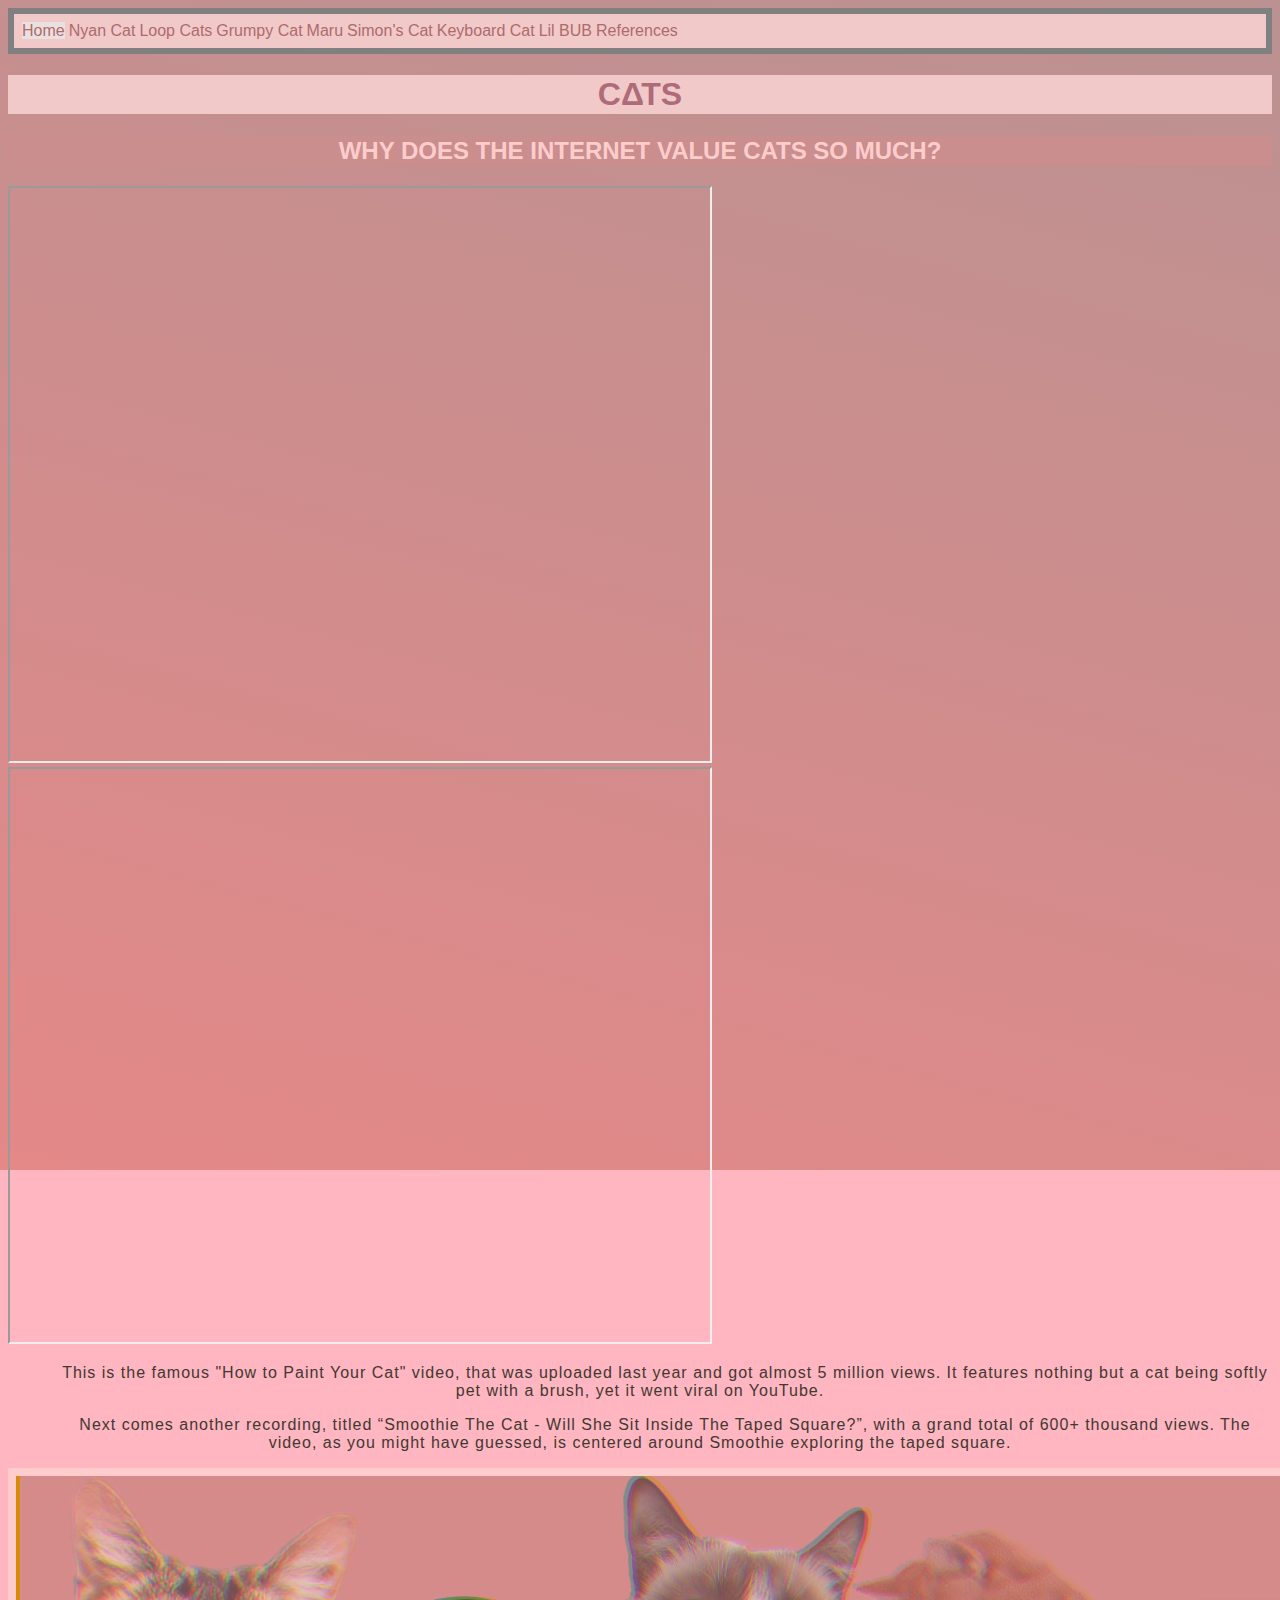
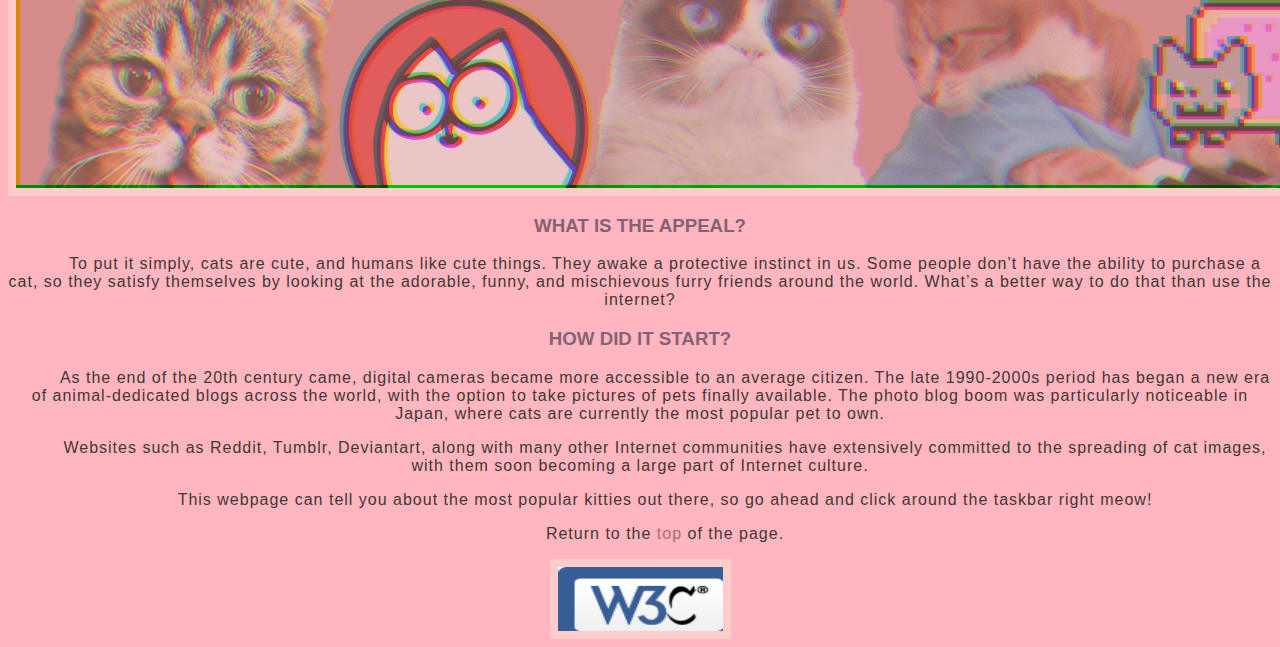
<file: index.html>
<!doctype html>
<html lang="en">
<!-- Specifies the language of the webpage -->

<head>
    <meta charset="UTF-8">
    <link rel="icon" href="icon.png" type="png/image" sizes="16x16">
    <!-- Displays the page's icon -->
    <title>Cats: An Internet Sensation</title>
    <link href="styles.css" rel="stylesheet" type="text/css">
    <!-- Specifies the CSS used to format the webpage -->
</head>

<body>
    <div class="topnav">
        <!-- Navigation bar code that has to be present in all of the pages -->
        <a class="active" href="index.html">Home</a>
        <a href="nyancat.html">Nyan Cat</a>
        <a href="loopcat.html">Loop Cats</a>
        <a href="grumpycat.html">Grumpy Cat</a>
        <a href="maru.html">Maru</a>
        <a href="simonscat.html">Simon's Cat</a>
        <a href="keycat.html">Keyboard Cat</a>
        <a href="lilbub.html">Lil BUB</a>
        <a href="references.html">References</a>
    </div>
    <h1>C&#916;&#932;S</h1>
    <!-- Special characters used here -->
    <h2 id="Top">Why does the Internet value cats so much?</h2>
    <!-- Internal link present. -->
    <iframe width="700" height="573" src="https://www.youtube.com/embed/jpsGLsaZKS0" allow="accelerometer; autoplay; encrypted-media; gyroscope; picture-in-picture" allowfullscreen></iframe>
    <!-- YouTube link that allows you to view the video, without going on YouTube itself -->
    <iframe width="700" height="573" src="https://www.youtube.com/embed/iTzaK4l3UJY" allow="accelerometer; autoplay; encrypted-media; gyroscope; picture-in-picture" allowfullscreen></iframe>
    <p>This is the famous "How to Paint Your Cat" video, that was uploaded last year and got almost 5 million views. It features nothing but a cat being softly pet with a brush, yet it went viral on YouTube.</p>
    <p>Next comes another recording, titled “Smoothie The Cat - Will She Sit Inside The Taped Square?”, with a grand total of 600+ thousand views. The video, as you might have guessed, is centered around Smoothie exploring the taped square.</p>
    <img src="catbg.png" width="1500" height="312" alt="A collage, showcasing some famous cats." />
    <h3>What is the appeal?</h3>
    <p> To put it simply, cats are cute, and humans like cute things. They awake a protective instinct in us. Some people don’t have the ability to purchase a cat, so they satisfy themselves by looking at the adorable, funny, and mischievous furry friends around the world. What’s a better way to do that than use the internet?</p>
    <h3>How did it start?</h3>
    <p>As the end of the 20th century came, digital cameras became more accessible to an average citizen. The late 1990-2000s period has began a new era of animal-dedicated blogs across the world, with the option to take pictures of pets finally available. The photo blog boom was particularly noticeable in Japan, where cats are currently the most popular pet to own.</p>
    <p>Websites such as Reddit, Tumblr, Deviantart, along with many other Internet communities have extensively committed to the spreading of cat images, with them soon becoming a large part of Internet culture.</p>
    <p>This webpage can tell you about the most popular kitties out there, so go ahead and click around the taskbar right meow!</p>
    <p> Return to the <a href="#Top">top</a> of the page.</p>
    <!-- Internal link present. -->
	<a href="http://validator.w3.org/check?uri=https://osipyanelena.github.io/home/">
    <img src="html5_with_css3_+_semantics.png" width="165" height="64" 	alt="HTML5 with CSS3 and Semantics">
    </a>
</body>

</html>
</file>
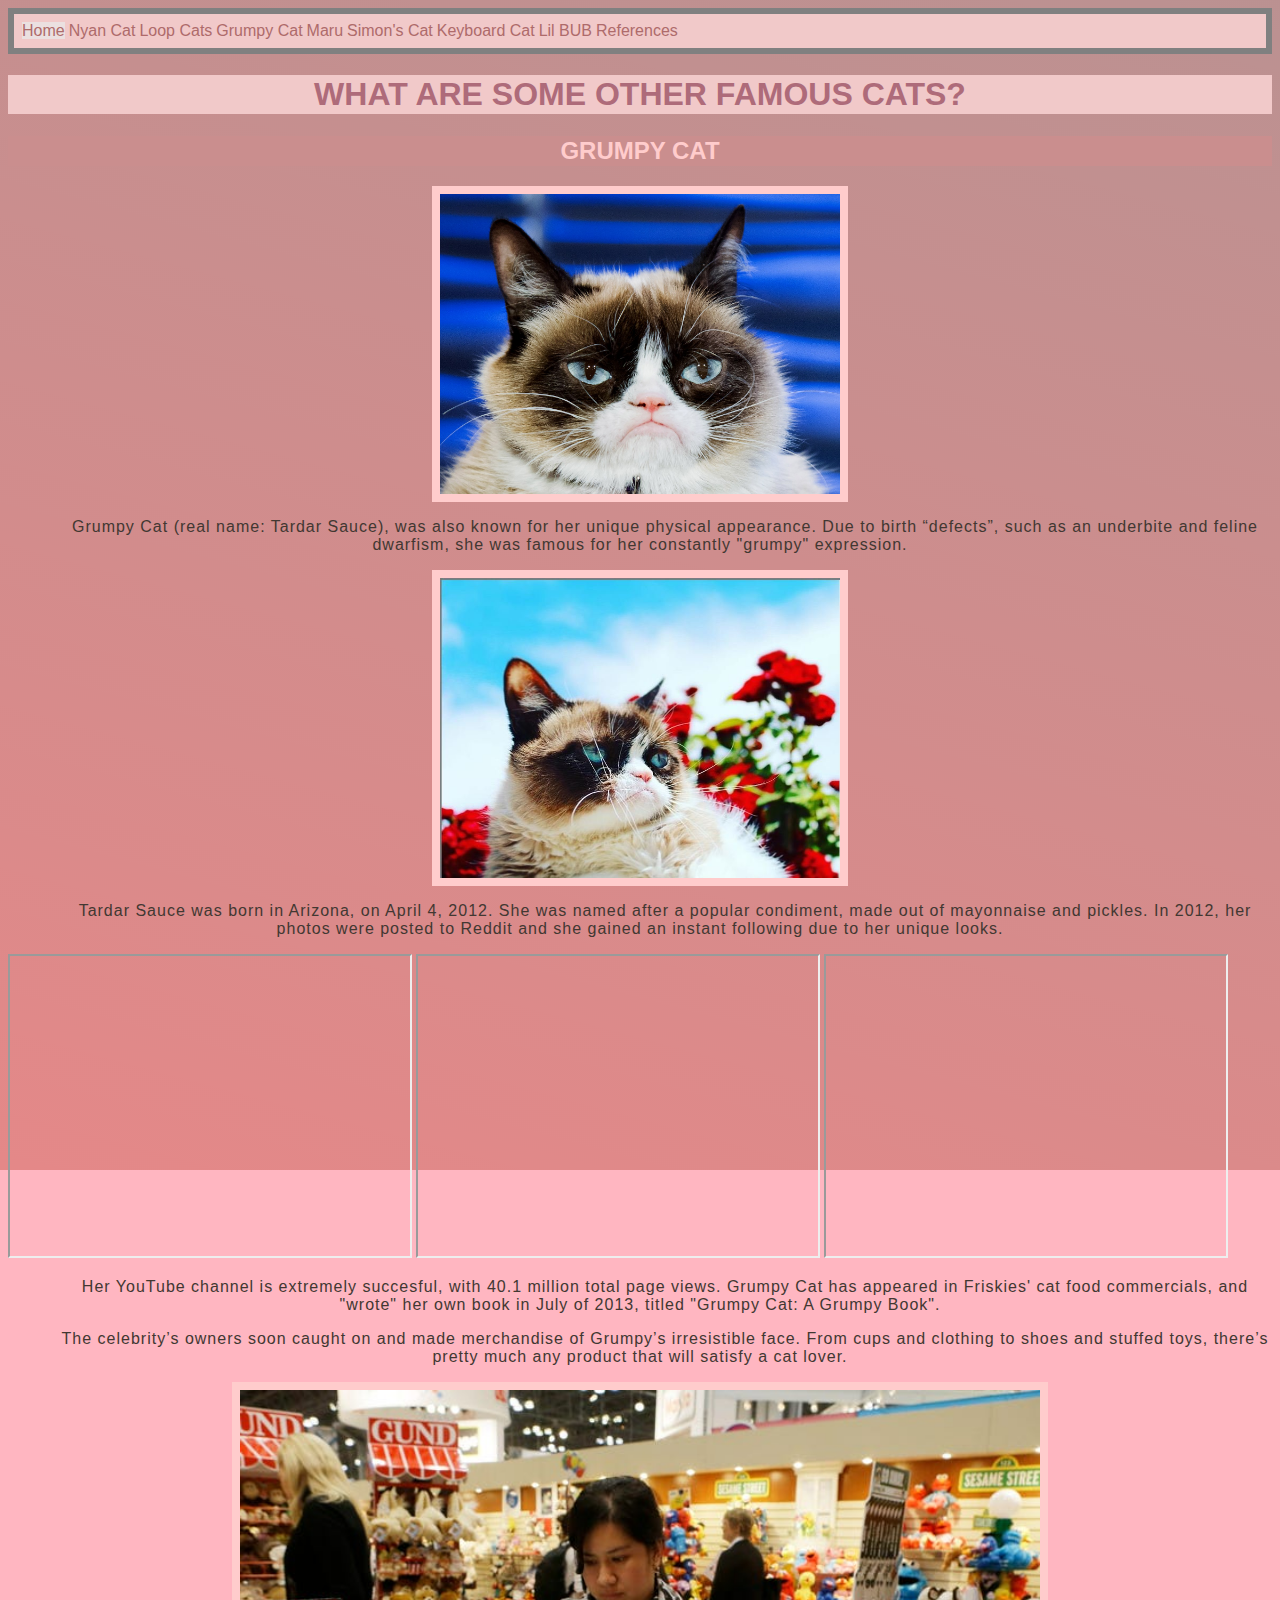
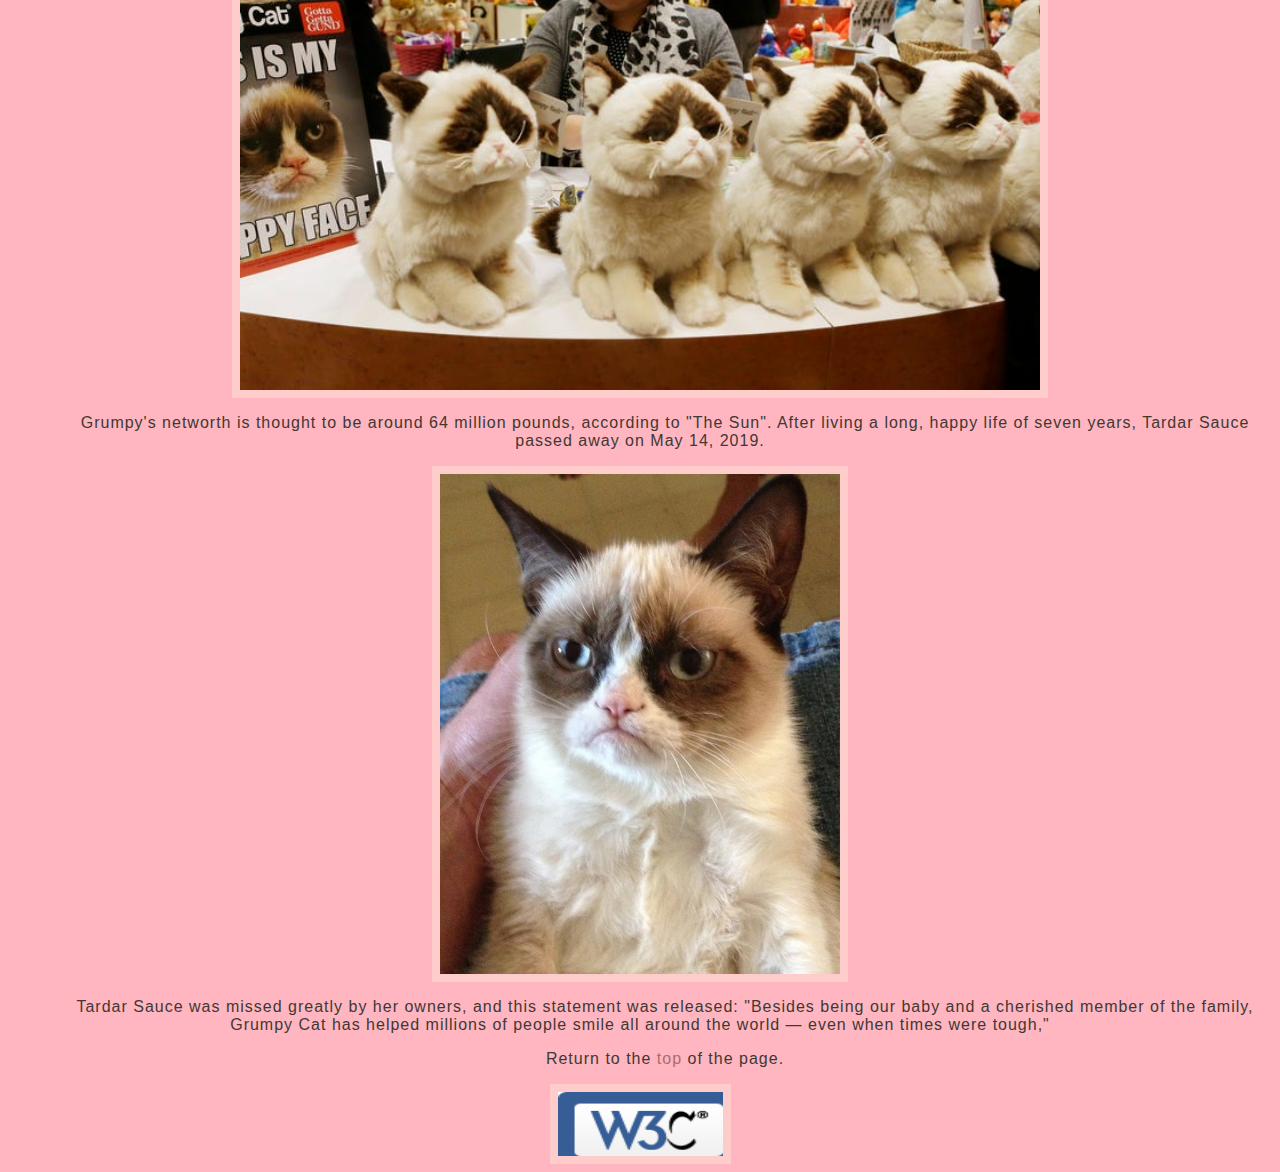
<file: grumpycat.html>
<!doctype html>
<html lang="en">
<!-- Specifies the language of the webpage -->

<head>
    <meta charset="UTF-8">
    <link rel="icon" href="icon.png" type="png/image" sizes="16x16">
    <title>Grumpy Cat: An Internet Sensation</title>
    <link href="styles.css" rel="stylesheet" type="text/css">
</head>

<body>
    <div class="topnav">
        <a class="active" href="index.html">Home</a>
        <a href="nyancat.html">Nyan Cat</a>
        <a href="loopcat.html">Loop Cats</a>
        <a href="grumpycat.html">Grumpy Cat</a>
        <a href="maru.html">Maru</a>
        <a href="simonscat.html">Simon's Cat</a>
        <a href="keycat.html">Keyboard Cat</a>
        <a href="lilbub.html">Lil BUB</a>
        <a href="references.html">References</a>
    </div>
    <h1>What are some other famous cats?</h1>
    <h2 id="Top">Grumpy Cat</h2>
    <img src="grumpy.jpg" width="400" height="300" alt="The late Tardar Sauce." />
    <p>Grumpy Cat (real name: Tardar Sauce), was also known for her unique physical appearance. Due to birth “defects”, such as an underbite and feline dwarfism, she was famous for her constantly "grumpy" expression.</p>
    <img src="grumpy1.jpg" width="400" height="300" alt="A picture of Tardar Sauce in the sunlight." />
    <p>Tardar Sauce was born in Arizona, on April 4, 2012. She was named after a popular condiment, made out of mayonnaise and pickles. In 2012, her photos were posted to Reddit and she gained an instant following due to her unique looks.</p>
    <iframe width="400" height="300" src="https://www.youtube.com/embed/14yw7XRPcZM" allow="accelerometer; autoplay; encrypted-media; gyroscope; picture-in-picture" allowfullscreen></iframe>
    <!-- No matter how hard I tried, the images wouldn't be centered together. At least the YouTube videos can sit on the same "line"! -->
    <iframe width="400" height="300" src="https://www.youtube.com/embed/SSq1a2hDSh8" allow="accelerometer; autoplay; encrypted-media; gyroscope; picture-in-picture" allowfullscreen></iframe>
    <iframe width="400" height="300" src="https://www.youtube.com/embed/INscMGmhmX4" allow="accelerometer; autoplay; encrypted-media; gyroscope; picture-in-picture" allowfullscreen></iframe>
    <p>Her YouTube channel is extremely succesful, with 40.1 million total page views. Grumpy Cat has appeared in Friskies' cat food commercials, and "wrote" her own book in July of 2013, titled "Grumpy Cat: A Grumpy Book". </p>
    <p>The celebrity’s owners soon caught on and made merchandise of Grumpy’s irresistible face. From cups and clothing to shoes and stuffed toys, there’s pretty much any product that will satisfy a cat lover.</p>
    <img src="grumpy3.jpg" width="800" height="600" alt="Grumpy Cat merchandise." />
    <p>Grumpy's networth is thought to be around 64 million pounds, according to "The Sun". After living a long, happy life of seven years, Tardar Sauce passed away on May 14, 2019.</p>
    <img src="grumpy2.jpg" width="400" height="500" alt="The most popular photo of Grumpy Cat." />
    <p>Tardar Sauce was missed greatly by her owners, and this statement was released: "Besides being our baby and a cherished member of the family, Grumpy Cat has helped millions of people smile all around the world — even when times were tough," </p>
    <p> Return to the <a href="#Top">top</a> of the page.</p>
	<a href="http://validator.w3.org/check?uri=https://osipyanelena.github.io/home/">
    <img src="html5_with_css3_+_semantics.png" width="165" height="64" 	alt="HTML5 with CSS3 and Semantics">
    </a>

</body>

</html>
</file>
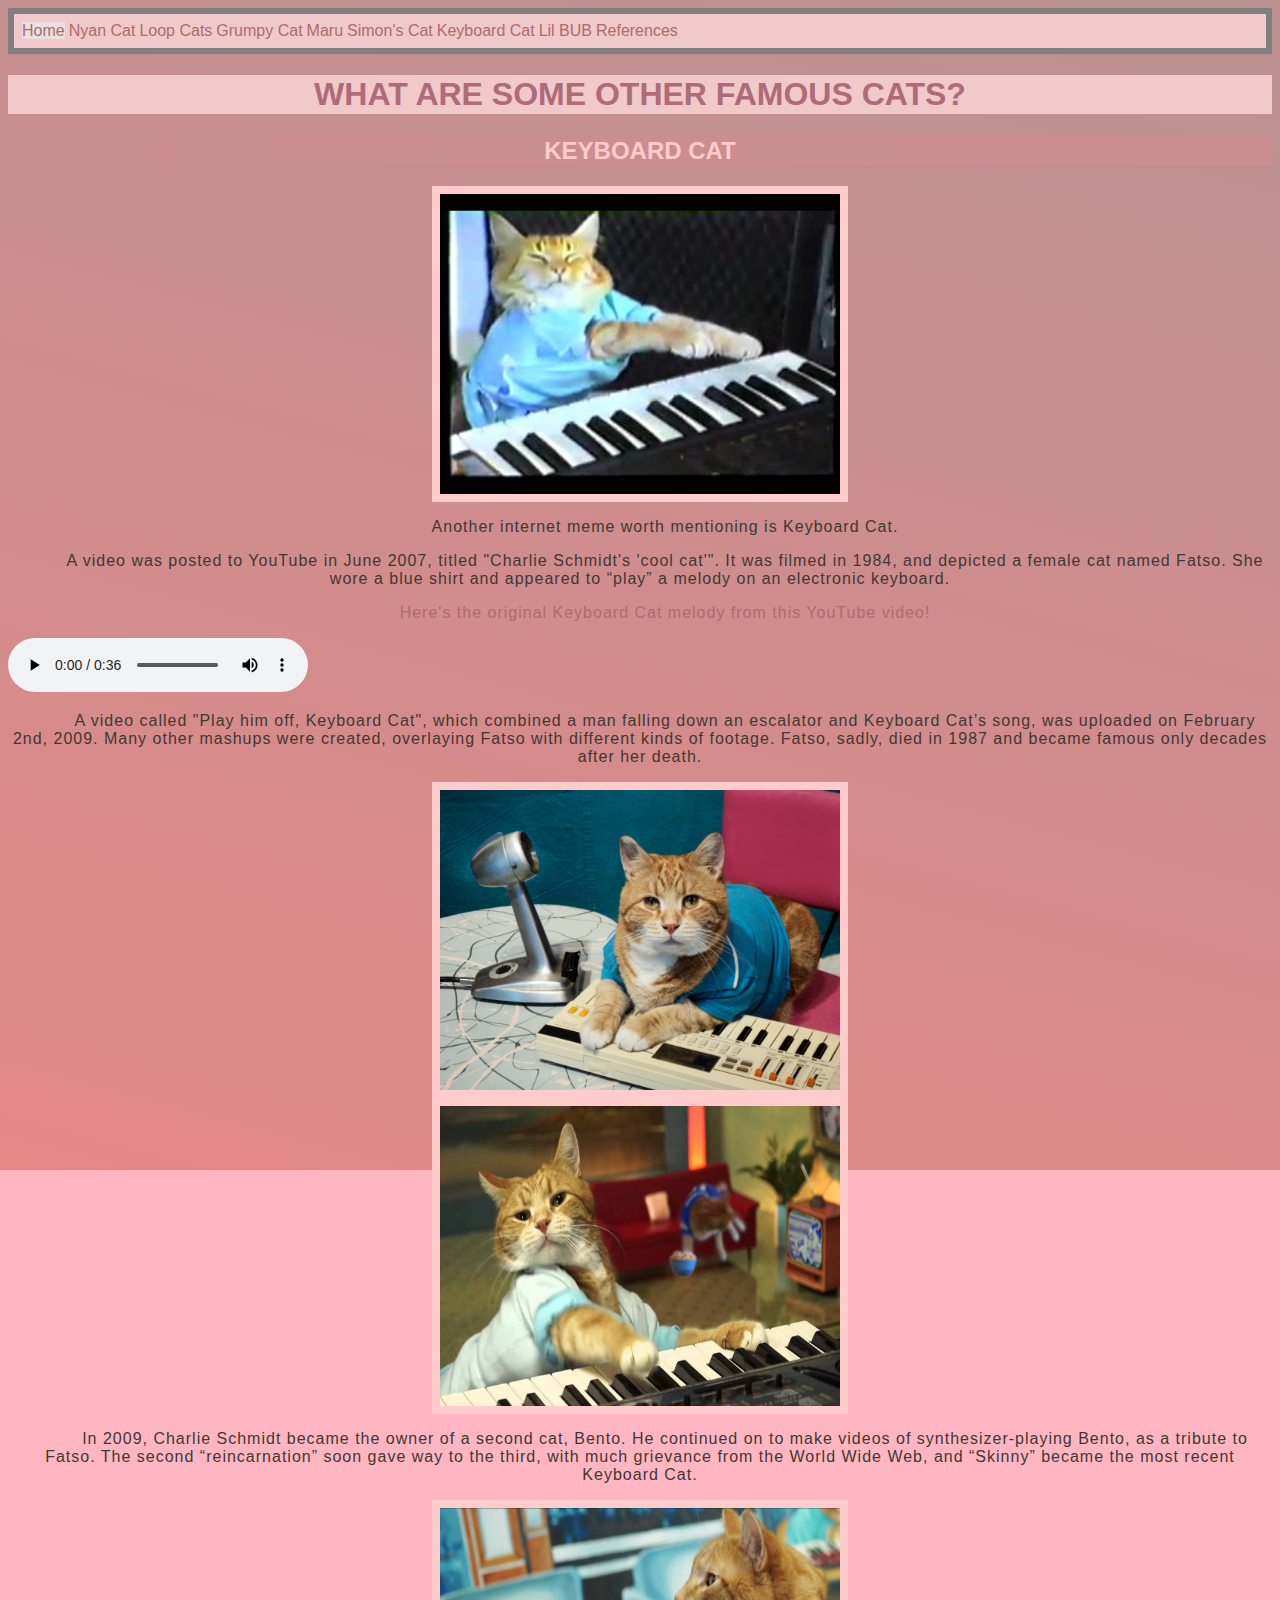
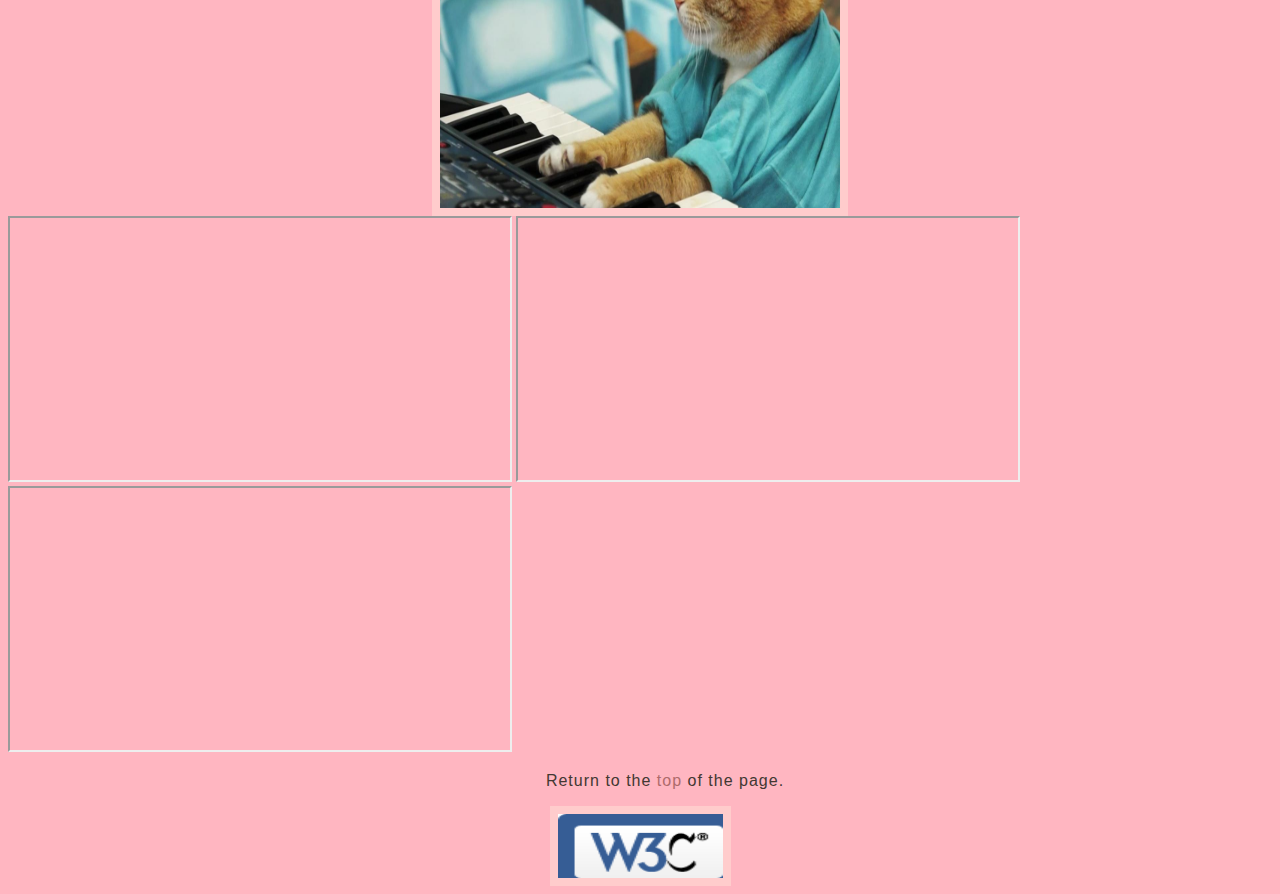
<file: keycat.html>
<!doctype html>
<html lang="en">
<!-- Specifies the language of the webpage -->

<head>
    <meta charset="UTF-8">
    <link rel="icon" href="icon.png" type="png/image" sizes="16x16">
    <title>Keyboard Cat: An Internet Sensation</title>
    <link href="styles.css" rel="stylesheet" type="text/css">
</head>

<body>
    <div class="topnav">
        <a class="active" href="index.html">Home</a>
        <a href="nyancat.html">Nyan Cat</a>
        <a href="loopcat.html">Loop Cats</a>
        <a href="grumpycat.html">Grumpy Cat</a>
        <a href="maru.html">Maru</a>
        <a href="simonscat.html">Simon's Cat</a>
        <a href="keycat.html">Keyboard Cat</a>
        <a href="lilbub.html">Lil BUB</a>
        <a href="references.html">References</a>
    </div>
    <h1>What are some other famous cats?</h1>
    <h2 id="Top">Keyboard Cat</h2>
    <img src="keycat.jpg" width="400" height="300" alt="A screenshot of the first Keyboard Cat video. " />
    <p>Another internet meme worth mentioning is Keyboard Cat.</p>
    <p>A video was posted to YouTube in June 2007, titled "Charlie Schmidt's 'cool cat'". It was filmed in 1984, and depicted a female cat named Fatso. She wore a blue shirt and appeared to “play” a melody on an electronic keyboard.</p>
    <p><a href="https://www.youtube.com/watch?v=J---aiyznGQ">Here's the original Keyboard Cat melody from this YouTube video!</a></p>
    <audio controls>
        <source src="keyboardcat.ogg" type="audio/ogg">
        <source src="keyboardcat.mp3" type="audio/mpeg"> Your browser does not support the audio element.
    </audio>
    <p>A video called "Play him off, Keyboard Cat", which combined a man falling down an escalator and Keyboard Cat’s song, was uploaded on February 2nd, 2009. Many other mashups were created, overlaying Fatso with different kinds of footage. Fatso, sadly, died in 1987 and became famous only decades after her death.</p>
    <img src="keycat1.jpg" width="400" height="300" alt="Bento, Keyboard Cat II." />
    <img src="keycat3.jpg" width="400" height="300" alt="Bento the Cat appearing to play the piano." />
    <p>In 2009, Charlie Schmidt became the owner of a second cat, Bento. He continued on to make videos of synthesizer-playing Bento, as a tribute to Fatso. The second “reincarnation” soon gave way to the third, with much grievance from the World Wide Web, and “Skinny” became the most recent Keyboard Cat.</p>
    <img src="keycat2.jpg" width="400" height="300" alt="Skinny, Keyboard Cat III." />
    <iframe width="500" height="262" src="https://www.youtube.com/embed/Hj7rkIjYBlQ" allow="accelerometer; autoplay; encrypted-media; gyroscope; picture-in-picture" allowfullscreen></iframe>
    <iframe width="500" height="262" src="https://www.youtube.com/embed/YyctD6D1YAA" allow="accelerometer; autoplay; encrypted-media; gyroscope; picture-in-picture" allowfullscreen></iframe>
    <iframe width="500" height="262" src="https://www.youtube.com/embed/J---aiyznGQ" allow="accelerometer; autoplay; encrypted-media; gyroscope; picture-in-picture" allowfullscreen></iframe>
    <p> Return to the <a href="#Top">top</a> of the page.</p>
	<a href="http://validator.w3.org/check?uri=https://osipyanelena.github.io/home/">
    <img src="html5_with_css3_+_semantics.png" width="165" height="64" 	alt="HTML5 with CSS3 and Semantics">
    </a>
</body>

</html>
</file>
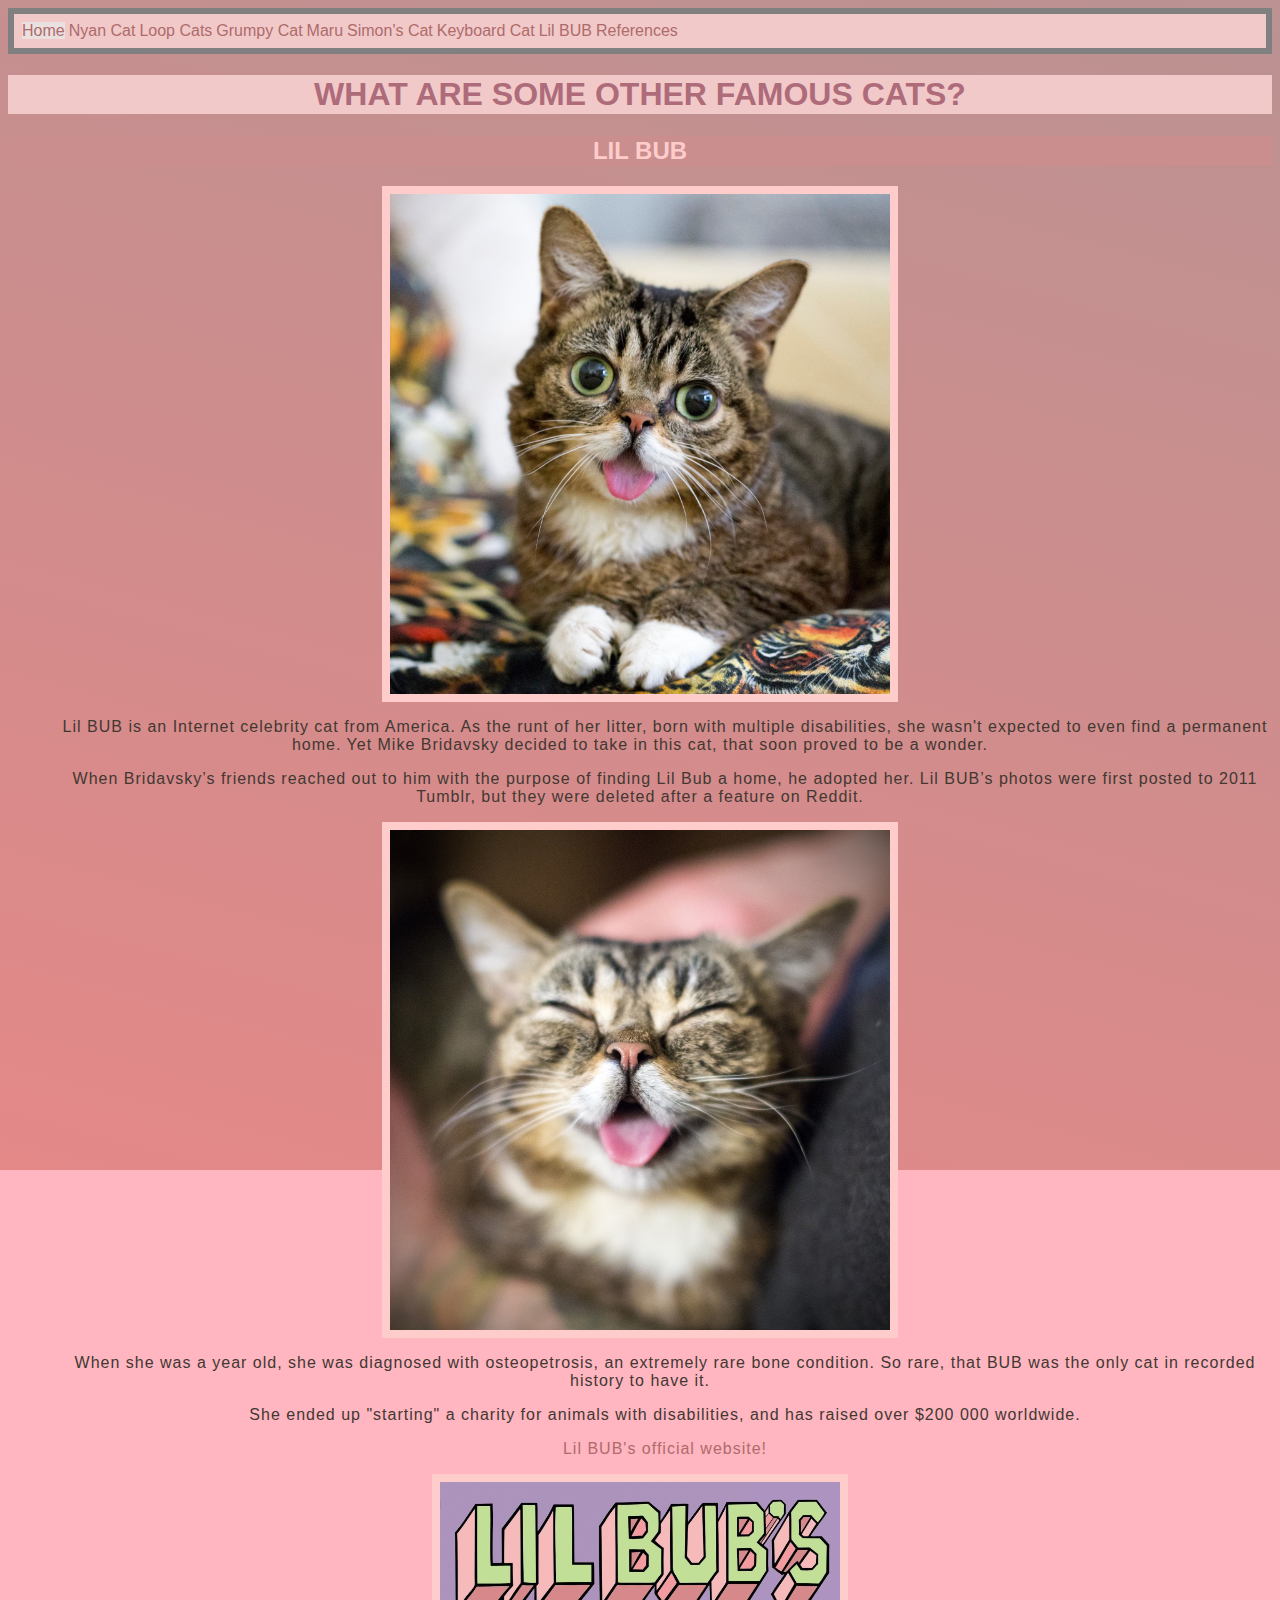
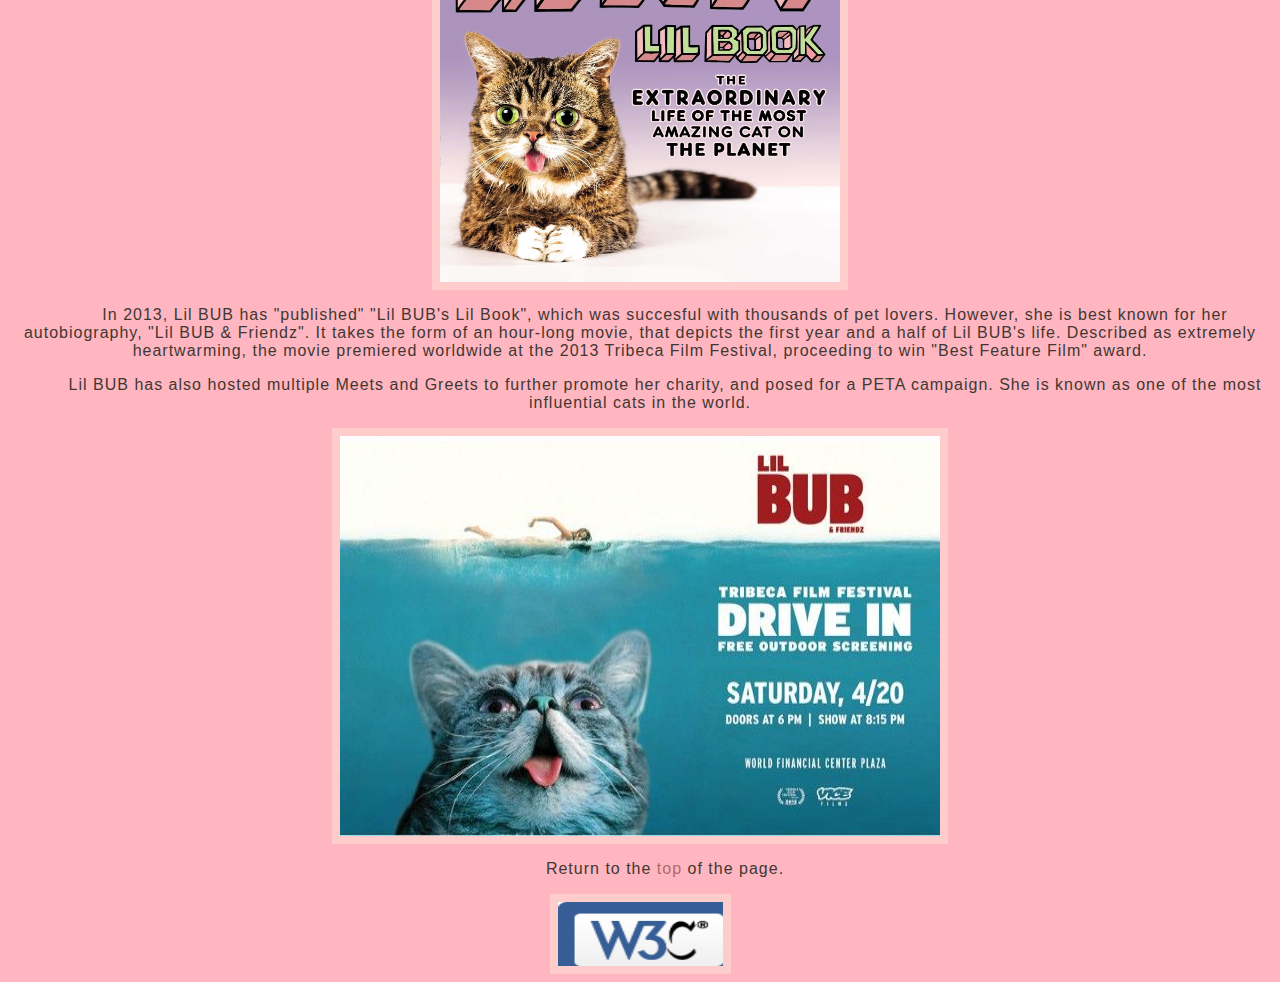
<file: lilbub.html>
<!doctype html>
<html lang="en">
<!-- Specifies the language of the webpage -->

<head>
    <meta charset="UTF-8">
    <!-- UTF-8 (Unicode) can cover almost all of the characters/symbols in the world, which makes it a pretty great character set! -->
    <link rel="icon" href="icon.png" type="png/image" sizes="16x16">
    <title>Lil BUB: An Internet Sensation</title>
    <link href="styles.css" rel="stylesheet" type="text/css">
</head>

<body>
    <div class="topnav">
        <a class="active" href="index.html">Home</a>
        <a href="nyancat.html">Nyan Cat</a>
        <a href="loopcat.html">Loop Cats</a>
        <a href="grumpycat.html">Grumpy Cat</a>
        <a href="maru.html">Maru</a>
        <a href="simonscat.html">Simon's Cat</a>
        <a href="keycat.html">Keyboard Cat</a>
        <a href="lilbub.html">Lil BUB</a>
        <a href="references.html">References</a>
    </div>
    <h1>What are some other famous cats?</h1>
    <h2 id="Top">Lil Bub</h2>
    <img src="lilbub.jpg" width="500" height="500" alt="LIL Bub sitting down." />
    <p>Lil BUB is an Internet celebrity cat from America. As the runt of her litter, born with multiple disabilities, she wasn't expected to even find a permanent home. Yet Mike Bridavsky decided to take in this cat, that soon proved to be a wonder.</p>
    <p>When Bridavsky’s friends reached out to him with the purpose of finding Lil Bub a home, he adopted her. Lil BUB’s photos were first posted to 2011 Tumblr, but they were deleted after a feature on Reddit.</p>
    <img src="lilbub3.jpg" width="500" height="500" alt="Happy LIL Bub." />
    <p> When she was a year old, she was diagnosed with osteopetrosis, an extremely rare bone condition. So rare, that BUB was the only cat in recorded history to have it.</p>
    <p>She ended up "starting" a charity for animals with disabilities, and has raised over $200 000 worldwide.</p>
    <p><a href="http://lilbub.com/">Lil BUB's official website!</a></p>
    <img src="lilbub1.jpg" width="400" height="400" alt="LIL Bub's book cover." />
    <p>In 2013, Lil BUB has "published" "Lil BUB's Lil Book", which was succesful with thousands of pet lovers. However, she is best known for her autobiography, "Lil BUB & Friendz". It takes the form of an hour-long movie, that depicts the first year and a half of Lil BUB's life. Described as extremely heartwarming, the movie premiered worldwide at the 2013 Tribeca Film Festival, proceeding to win "Best Feature Film" award.</p>
    <p> Lil BUB has also hosted multiple Meets and Greets to further promote her charity, and posed for a PETA campaign. She is known as one of the most influential cats in the world. </p>
    <img src="lilbub2.jpg" width="600" height="400" alt="'Lil Bub & Friendz' poster." />
    <p> Return to the <a href="#Top">top</a> of the page.</p>
	<a href="http://validator.w3.org/check?uri=https://osipyanelena.github.io/home/">
    <img src="html5_with_css3_+_semantics.png" width="165" height="64" 	alt="HTML5 with CSS3 and Semantics">
    </a>
</body>

</html>
</file>
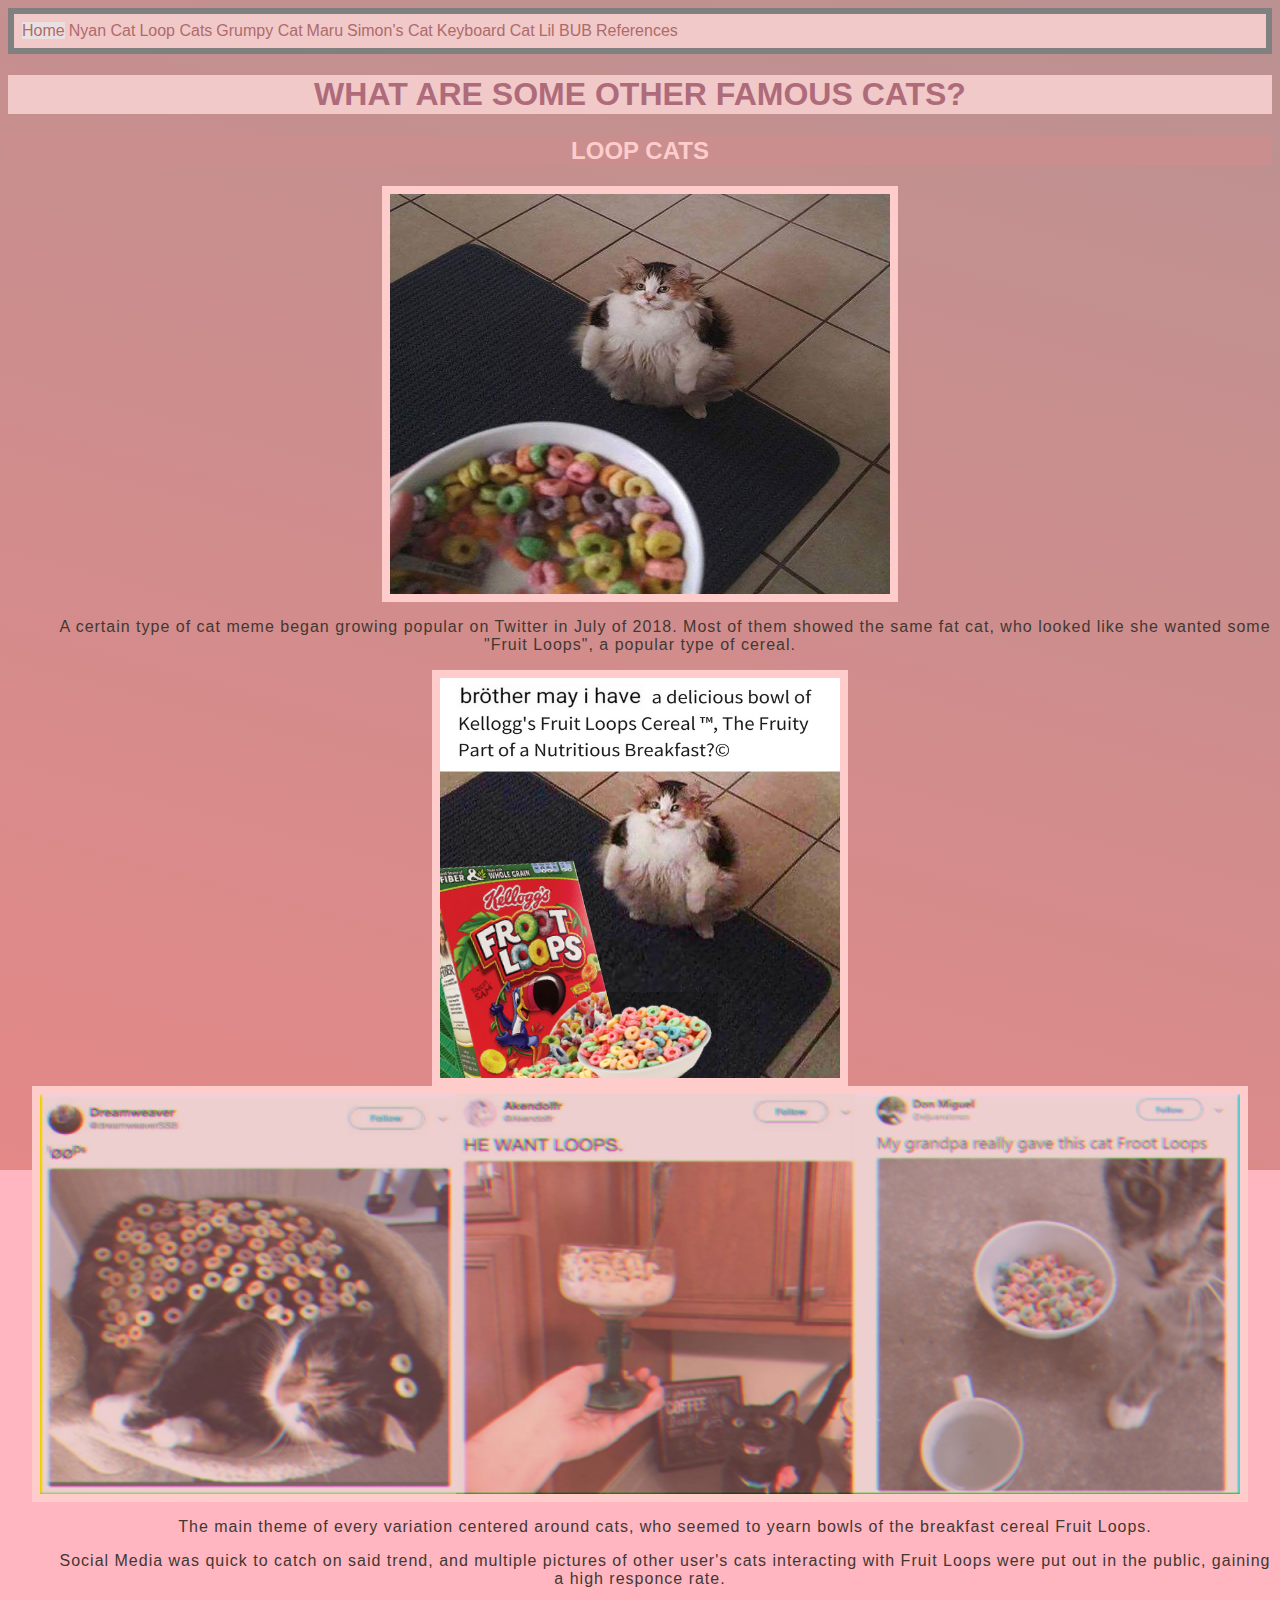
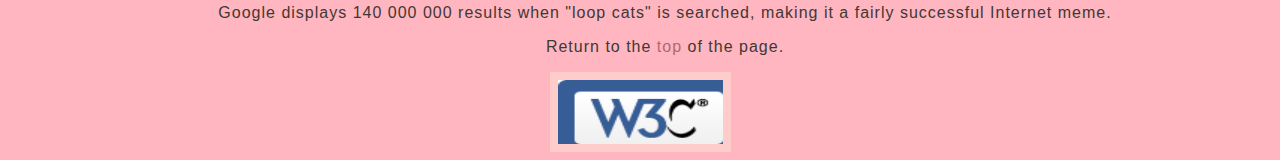
<file: loopcat.html>
<!doctype html>
<html lang="en">
<!-- Specifies the language of the webpage -->

<head>
    <meta charset="UTF-8">
    <link rel="icon" href="icon.png" type="png/image" sizes="16x16">
    <title>Loop Cat: An Internet Sensation</title>
    <link href="styles.css" rel="stylesheet" type="text/css">
</head>

<body>
    <div class="topnav">
        <a class="active" href="index.html">Home</a>
        <a href="nyancat.html">Nyan Cat</a>
        <a href="loopcat.html">Loop Cats</a>
        <a href="grumpycat.html">Grumpy Cat</a>
        <a href="maru.html">Maru</a>
        <a href="simonscat.html">Simon's Cat</a>
        <a href="keycat.html">Keyboard Cat</a>
        <a href="lilbub.html">Lil BUB</a>
        <a href="references.html">References</a>
    </div>
    <h1>What are some other famous cats?</h1>
    <h2 id="Top">LOOP Cats</h2>
    <img src="loop.jpg" width="500" height="400" alt="The most well-known photo of a cat wanting loops.">
    <p>A certain type of cat meme began growing popular on Twitter in July of 2018. Most of them showed the same fat cat, who looked like she wanted some "Fruit Loops", a popular type of cereal.</p>
    <img src="loop2.jpg" width="400" height="400" alt="Another Twitter photo of the peculiar phenomenon of Loop Cats.">
    <img src="loop1.png" width="1200" height="400" alt="Collection of Twitter posts that mention Loop Cats.">
    <p>The main theme of every variation centered around cats, who seemed to yearn bowls of the breakfast cereal Fruit Loops.</p>
    <p>Social Media was quick to catch on said trend, and multiple pictures of other user's cats interacting with Fruit Loops were put out in the public, gaining a high responce rate.</p>
    <p>Google displays 140 000 000 results when "loop cats" is searched, making it a fairly successful Internet meme.</p>
    <p> Return to the <a href="#Top">top</a> of the page.</p>
	<a href="http://validator.w3.org/check?uri=https://osipyanelena.github.io/home/">
    <img src="html5_with_css3_+_semantics.png" width="165" height="64" 	alt="HTML5 with CSS3 and Semantics">
    </a>
</body>

</html>
</file>
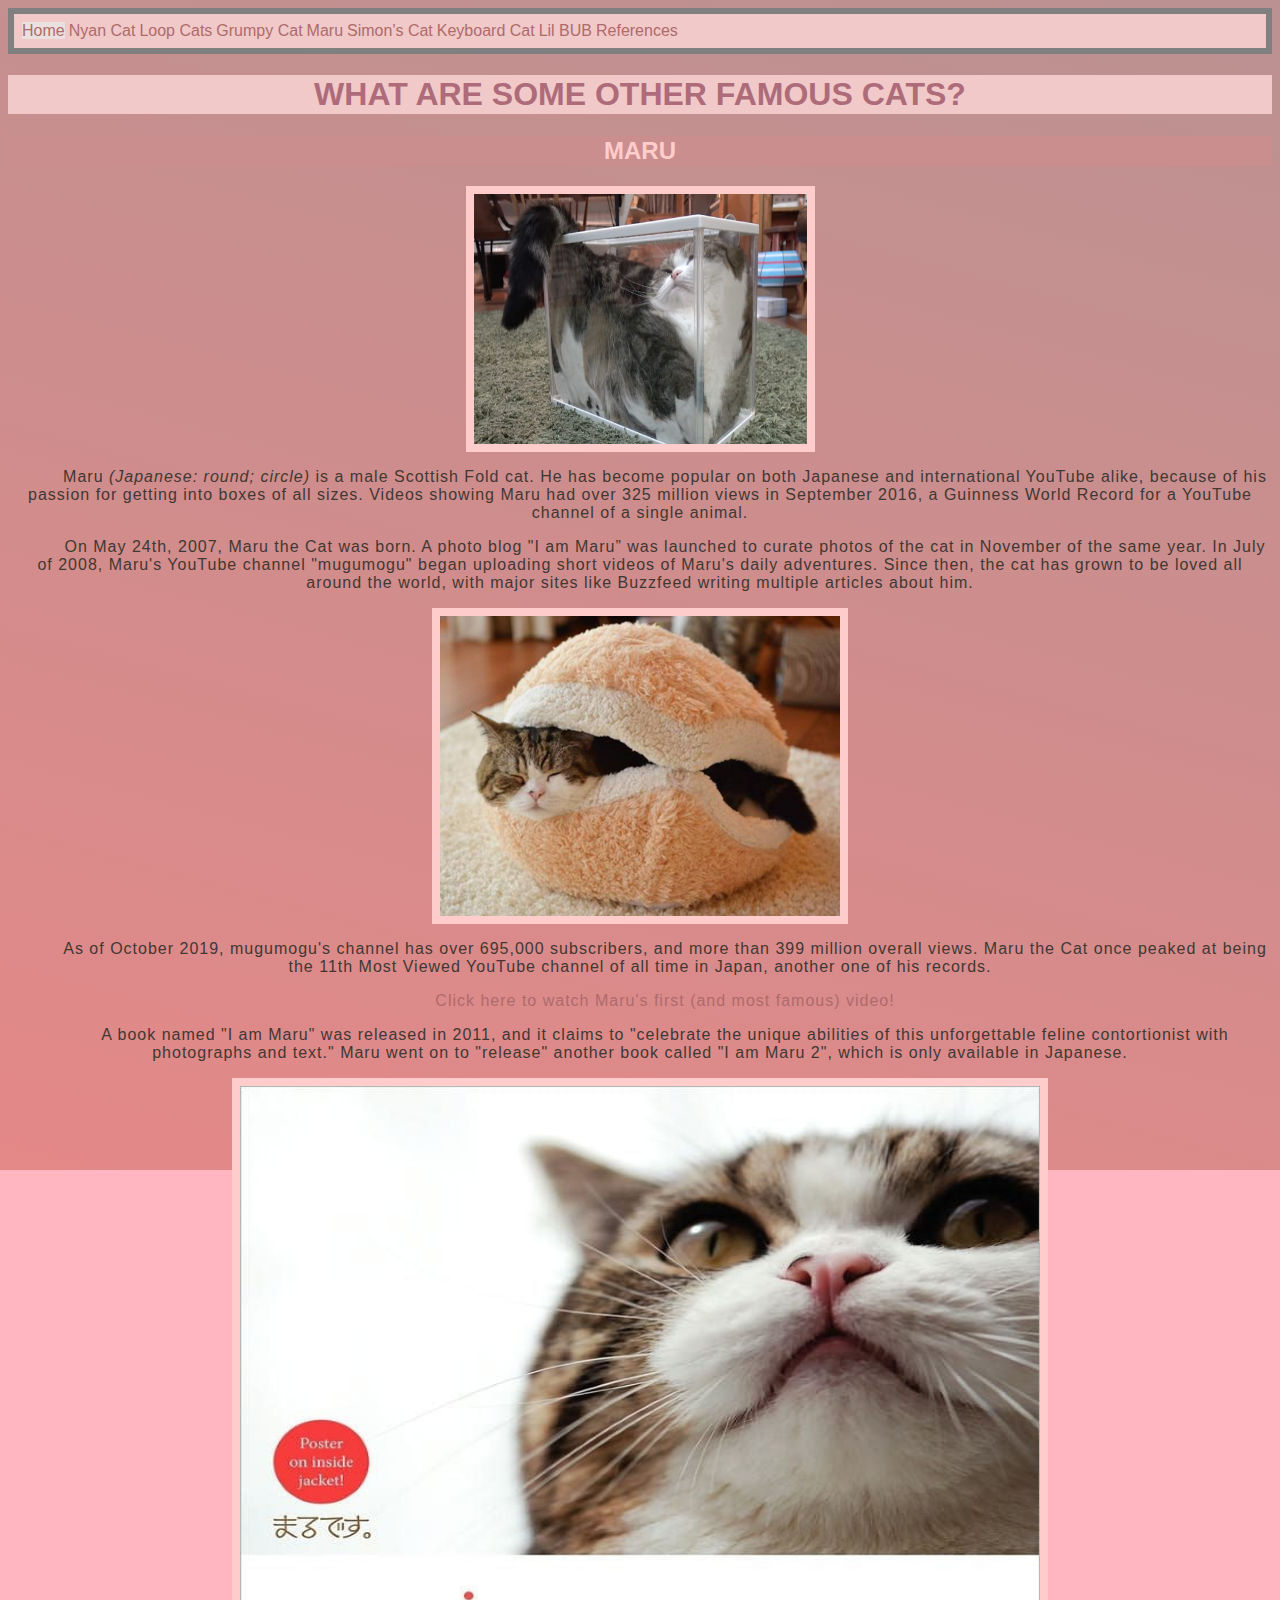
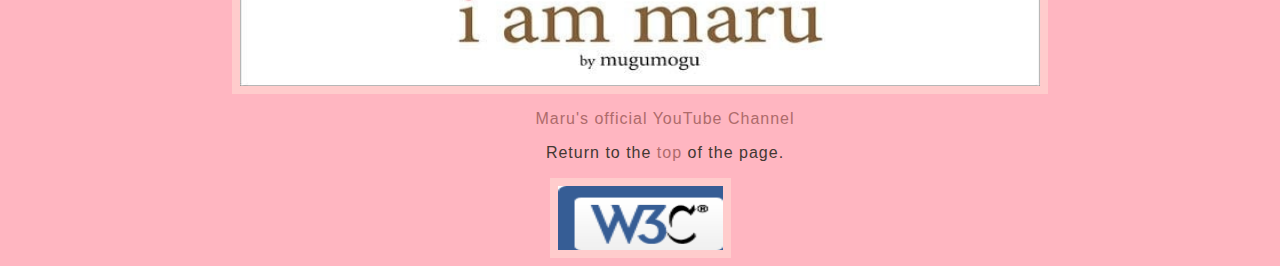
<file: maru.html>
<!doctype html>
<html lang="en">
<!-- Specifies the language of the webpage -->

<head>
    <meta charset="UTF-8">
    <link rel="icon" href="icon.png" type="png/image" sizes="16x16">
    <title>Maru: An Internet Sensation</title>
    <link href="styles.css" rel="stylesheet" type="text/css">
</head>

<body>
    <div class="topnav">
        <a class="active" href="index.html">Home</a>
        <a href="nyancat.html">Nyan Cat</a>
        <a href="loopcat.html">Loop Cats</a>
        <a href="grumpycat.html">Grumpy Cat</a>
        <a href="maru.html">Maru</a>
        <!-- A navigation bar is just a horizontal list of links, if you think about it. -->
        <a href="simonscat.html">Simon's Cat</a>
        <a href="keycat.html">Keyboard Cat</a>
        <a href="lilbub.html">Lil BUB</a>
        <a href="references.html">References</a>
    </div>
    <h1>What are some other famous cats?</h1>
    <h2 id="Top">Maru</h2>
    <img src="maru.jpg" width="333" height="250" alt="Maru the Cat stuck in a box." />
    <p>Maru <i>(Japanese: round; circle)</i> is a male Scottish Fold cat. He has become popular on both Japanese and international YouTube alike, because of his passion for getting into boxes of all sizes. Videos showing Maru had over 325 million views in September 2016, a Guinness World Record for a YouTube channel of a single animal.</p>
    <p>On May 24th, 2007, Maru the Cat was born. A photo blog "I am Maru” was launched to curate photos of the cat in November of the same year. In July of 2008, Maru's YouTube channel "mugumogu" began uploading short videos of Maru's daily adventures. Since then, the cat has grown to be loved all around the world, with major sites like Buzzfeed writing multiple articles about him.</p>
    <img src="maru1.jpg" width="400" height="300" alt="Maru playing with a stuffed toy." />
    <p> As of October 2019, mugumogu's channel has over 695,000 subscribers, and more than 399 million overall views. Maru the Cat once peaked at being the 11th Most Viewed YouTube channel of all time in Japan, another one of his records.</p>
    <p><a href="https://www.youtube.com/watch?v=z_AbfPXTKms">Click here to watch Maru's first (and most famous) video!</a></p>
    <p>A book named "I am Maru" was released in 2011, and it claims to "celebrate the unique abilities of this unforgettable feline contortionist with photographs and text." Maru went on to "release" another book called "I am Maru 2", which is only available in Japanese.</p>
    <img src="maru2.jpg" width="800" height="600" alt="Maru's first book." />
    <p><a href="https://www.youtube.com/user/mugumogu">Maru's official YouTube Channel</a></p>
    <p> Return to the <a href="#Top">top</a> of the page.</p>
	<a href="http://validator.w3.org/check?uri=https://osipyanelena.github.io/home/">
    <img src="html5_with_css3_+_semantics.png" width="165" height="64" 	alt="HTML5 with CSS3 and Semantics">
    </a>
</body>

</html>
</file>
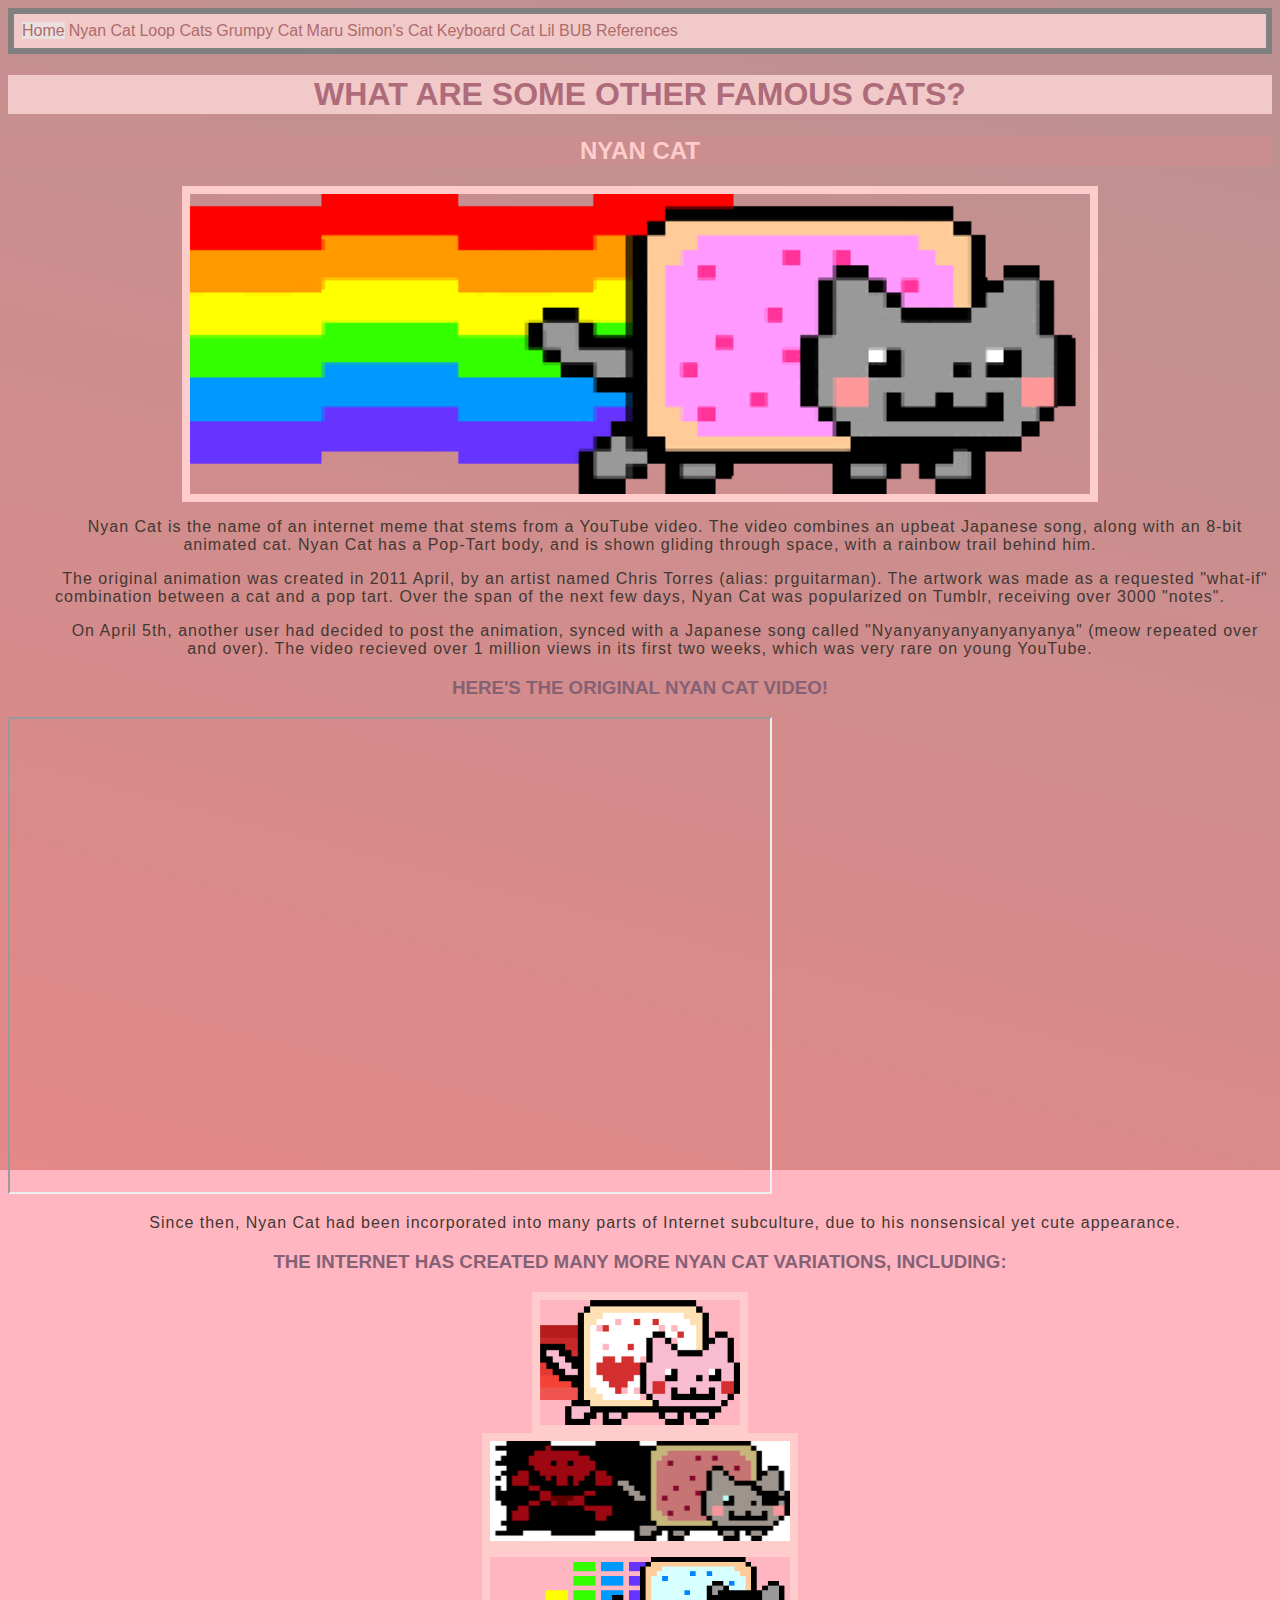
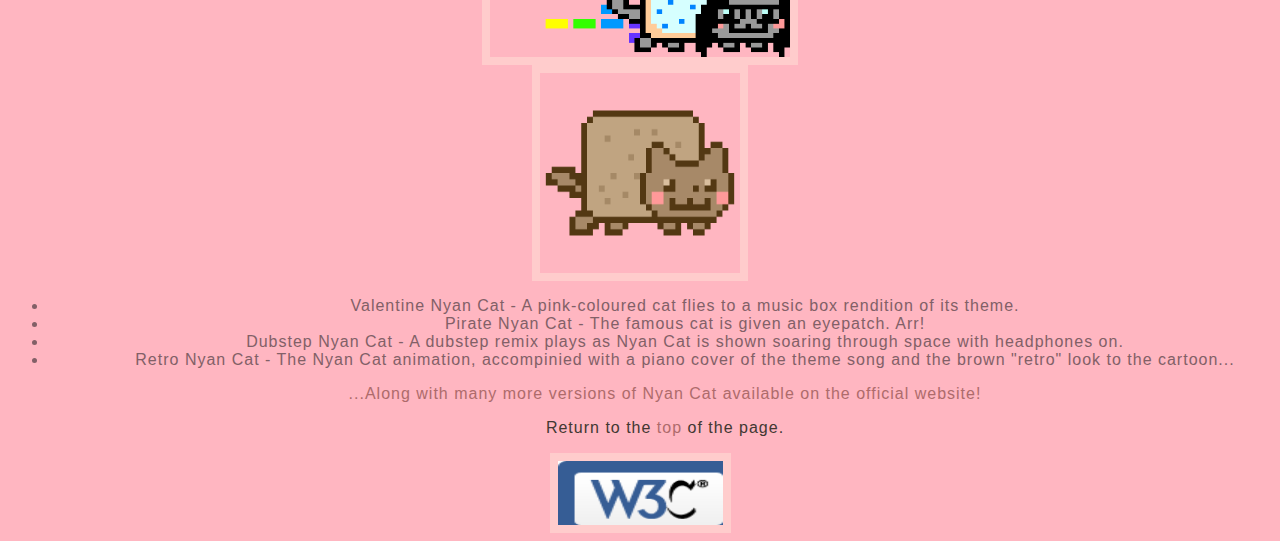
<file: nyancat.html>
<!doctype html>
<html lang="en">
<!-- Specifies the language of the webpage -->

<head>
    <meta charset="UTF-8">
    <link rel="icon" href="icon.png" type="png/image" sizes="16x16">
    <title>Nyan Cat: An Internet Sensation</title>
    <link href="styles.css" rel="stylesheet" type="text/css">
</head>

<body>
    <div class="topnav">
        <a class="active" href="index.html">Home</a>
        <a href="nyancat.html">Nyan Cat</a>
        <a href="loopcat.html">Loop Cats</a>
        <a href="grumpycat.html">Grumpy Cat</a>
        <a href="maru.html">Maru</a>
        <a href="simonscat.html">Simon's Cat</a>
        <a href="keycat.html">Keyboard Cat</a>
        <a href="lilbub.html">Lil BUB</a>
        <a href="references.html">References</a>
    </div>
    <h1>What are some other famous cats?</h1>
    <h2 id="Top"> Nyan Cat</h2>
    <img src="nyancatgif.gif" width="900" height="300" alt="The Nyan Cat animation." />
    <p>Nyan Cat is the name of an internet meme that stems from a YouTube video. The video combines an upbeat Japanese song, along with an 8-bit animated cat. Nyan Cat has a Pop-Tart body, and is shown gliding through space, with a rainbow trail behind him.</p>
    <p>The original animation was created in 2011 April, by an artist named Chris Torres (alias: prguitarman). The artwork was made as a requested "what-if" combination between a cat and a pop tart. Over the span of the next few days, Nyan Cat was popularized on Tumblr, receiving over 3000 "notes".</p>
    <p>On April 5th, another user had decided to post the animation, synced with a Japanese song called "Nyanyanyanyanyanyanya" (meow repeated over and over). The video recieved over 1 million views in its first two weeks, which was very rare on young YouTube.</p>
    <h3>Here's the original Nyan Cat video!</h3>
    <iframe width="760" height="473" src="https://www.youtube.com/embed/QH2-TGUlwu4" allow="accelerometer; autoplay; encrypted-media; gyroscope; picture-in-picture" allowfullscreen></iframe>
    <p>Since then, Nyan Cat had been incorporated into many parts of Internet subculture, due to his nonsensical yet cute appearance.</p>
    <h3>The Internet has created many more Nyan Cat variations, including:</h3>
    <img src="nyancat.jpg" width="200" height="125" alt="Picture of Valentine Nyan Cat." />
    <img src="nyancat1.jpg" width="300" height="100" alt="Picture of Pirate Nyan Cat." />
    <img src="nyancat2.gif" width="300" height="100" alt="Picture of Dubstep Nyan Cat." />
    <img src="nyancat3.png" width="200" height="200" alt="Picture of Retro Nyan Cat." />
    <ul>
        <li>Valentine Nyan Cat - A pink-coloured cat flies to a music box rendition of its theme. </li>
        <li>Pirate Nyan Cat - The famous cat is given an eyepatch. Arr!</li>
        <li>Dubstep Nyan Cat - A dubstep remix plays as Nyan Cat is shown soaring through space with headphones on.</li>
        <li>Retro Nyan Cat - The Nyan Cat animation, accompinied with a piano cover of the theme song and the brown "retro" look to the cartoon...</li>
        <!-- The colloquial was supposed to visually connect the end of the list and the link below. -->
    </ul>
    <p><a href="http://www.nyan.cat/index.php?cat=retro">...Along with many more versions of Nyan Cat available on the official website!</a></p>
    <p> Return to the <a href="#Top">top</a> of the page.</p>
	<a href="http://validator.w3.org/check?uri=https://osipyanelena.github.io/home/">
    <img src="html5_with_css3_+_semantics.png" width="165" height="64" 	alt="HTML5 with CSS3 and Semantics">
    </a>
</body>

</html>
</file>
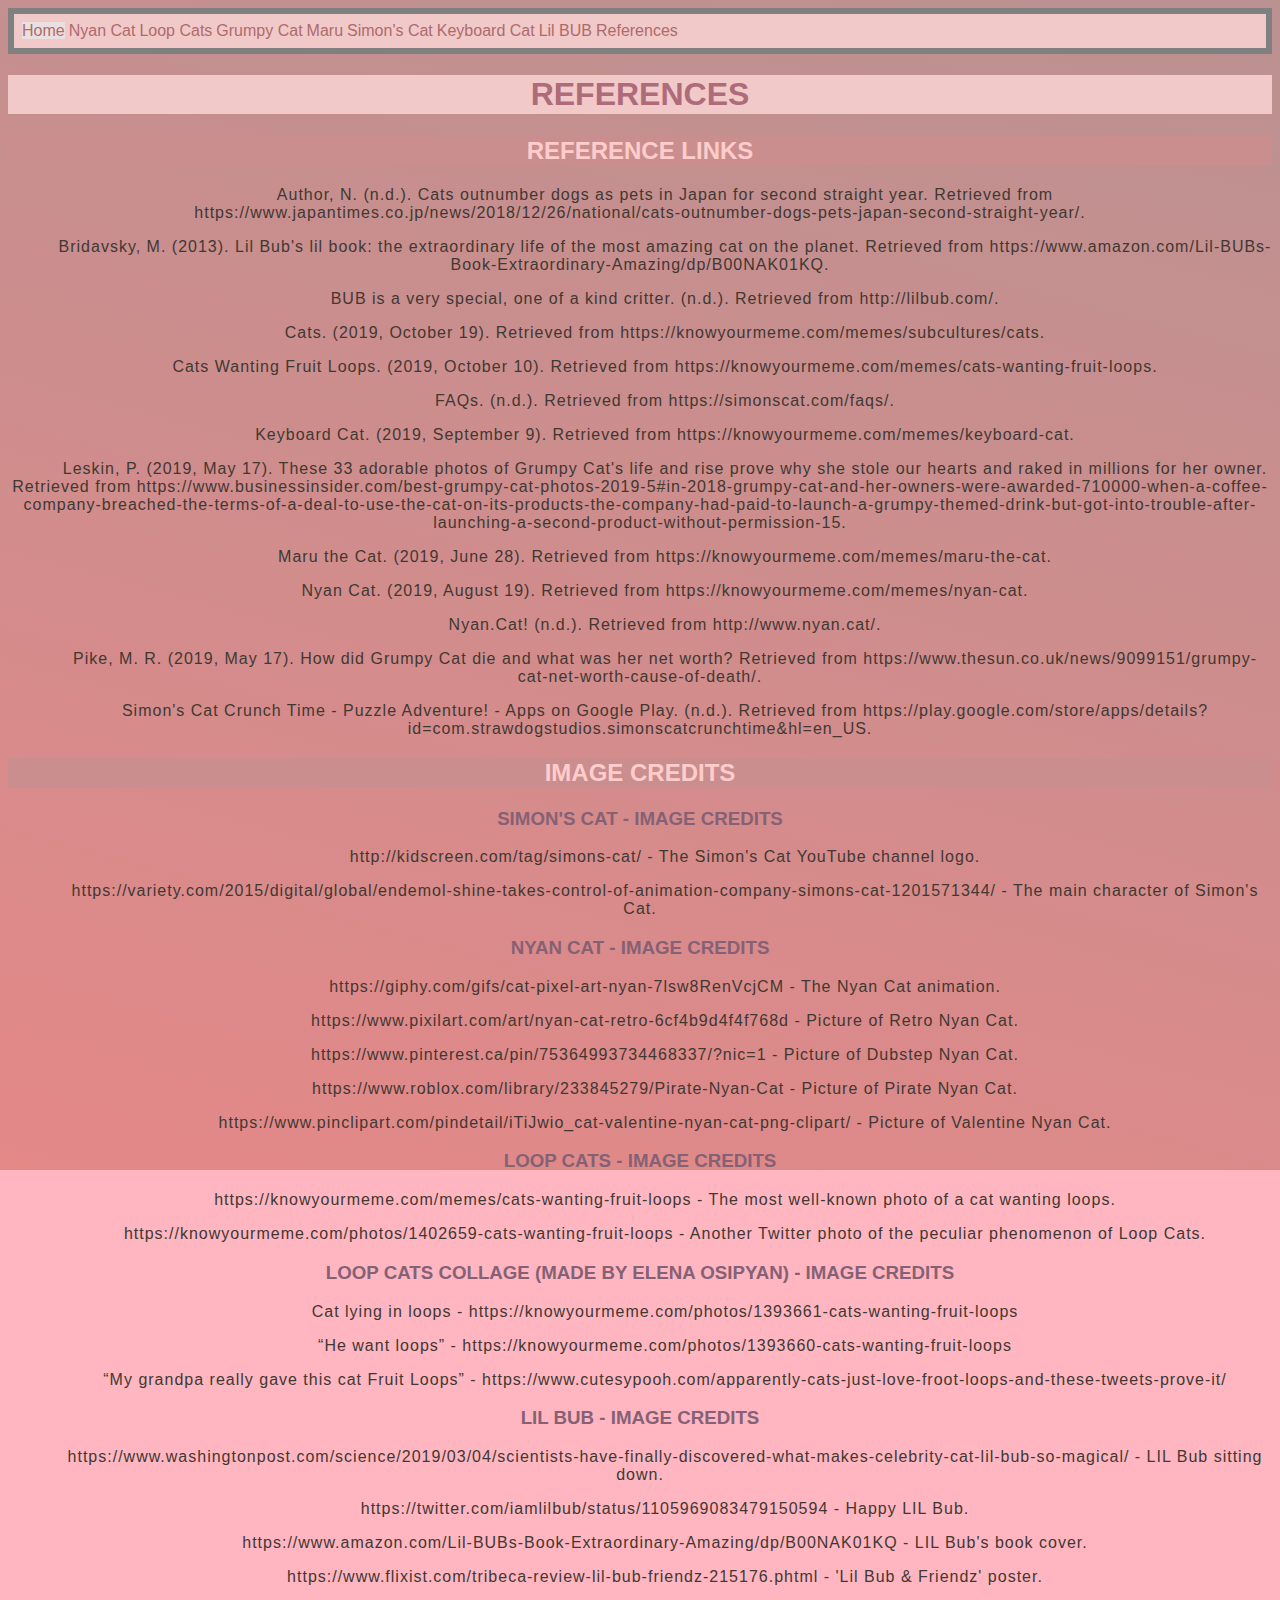
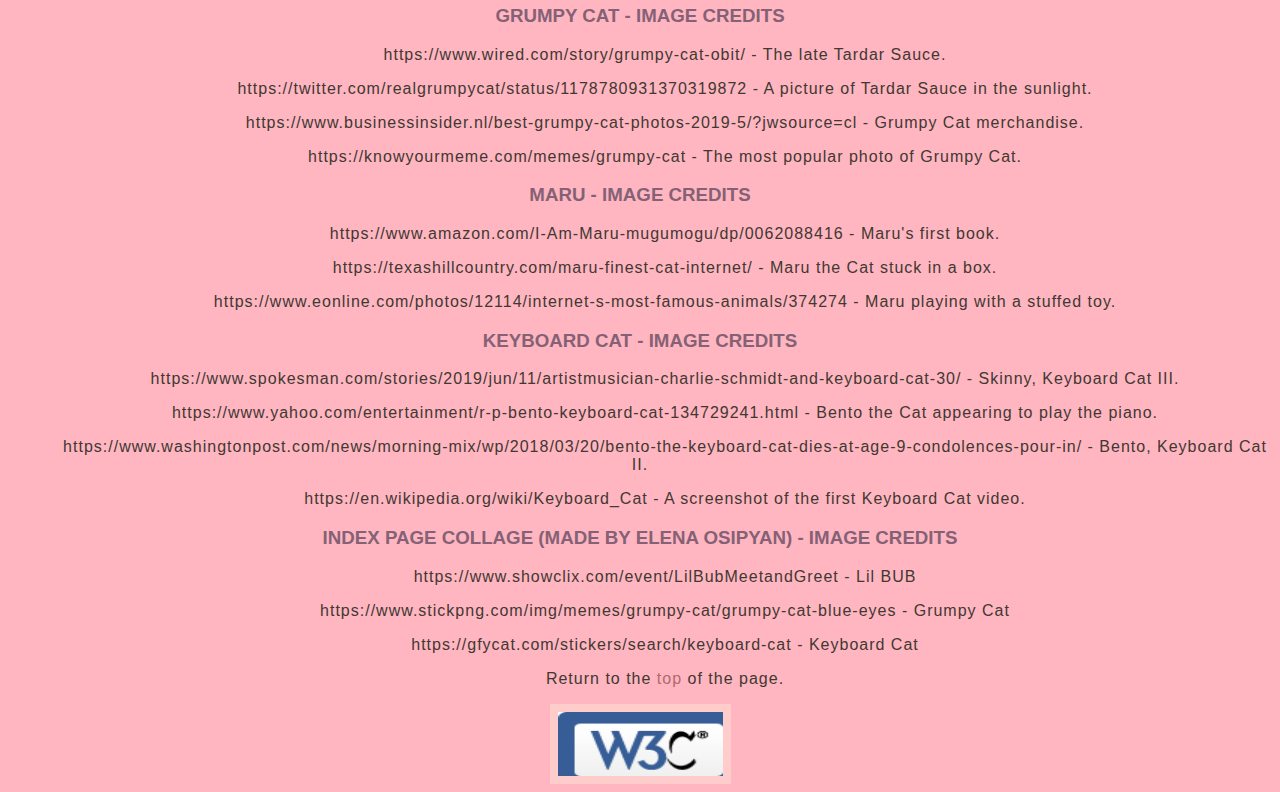
<file: references.html>
<!doctype html>
<html lang="en">
<!-- Specifies the language of the webpage -->

<head>
    <meta charset="UTF-8">
    <link rel="icon" href="icon.png" type="png/image" sizes="16x16">
    <title>References</title>
    <link href="styles.css" rel="stylesheet" type="text/css">
</head>

<body>
    <div class="topnav">
        <a class="active" href="index.html">Home</a>
        <a href="nyancat.html">Nyan Cat</a>
        <a href="loopcat.html">Loop Cats</a>
        <a href="grumpycat.html">Grumpy Cat</a>
        <a href="maru.html">Maru</a>
        <a href="simonscat.html">Simon's Cat</a>
        <a href="keycat.html">Keyboard Cat</a>
        <a href="lilbub.html">Lil BUB</a>
        <a href="references.html">References</a>
    </div>
    <h1>References</h1>
    <h2>Reference Links</h2>
    <p>Author, N. (n.d.). Cats outnumber dogs as pets in Japan for second straight year. Retrieved from https://www.japantimes.co.jp/news/2018/12/26/national/cats-outnumber-dogs-pets-japan-second-straight-year/.</p>
    <p>Bridavsky, M. (2013). Lil Bub's lil book: the extraordinary life of the most amazing cat on the planet. Retrieved from https://www.amazon.com/Lil-BUBs-Book-Extraordinary-Amazing/dp/B00NAK01KQ.</p>
    <p>BUB is a very special, one of a kind critter. (n.d.). Retrieved from http://lilbub.com/.</p>
    <p>Cats. (2019, October 19). Retrieved from https://knowyourmeme.com/memes/subcultures/cats.</p>
    <p>Cats Wanting Fruit Loops. (2019, October 10). Retrieved from https://knowyourmeme.com/memes/cats-wanting-fruit-loops.</p>
    <p>FAQs. (n.d.). Retrieved from https://simonscat.com/faqs/.</p>
    <p>Keyboard Cat. (2019, September 9). Retrieved from https://knowyourmeme.com/memes/keyboard-cat.</p>
    <p>Leskin, P. (2019, May 17). These 33 adorable photos of Grumpy Cat's life and rise prove why she stole our hearts and raked in millions for her owner. Retrieved from https://www.businessinsider.com/best-grumpy-cat-photos-2019-5#[base64].</p>
    <p>Maru the Cat. (2019, June 28). Retrieved from https://knowyourmeme.com/memes/maru-the-cat.</p>
    <p>Nyan Cat. (2019, August 19). Retrieved from https://knowyourmeme.com/memes/nyan-cat.</p>
    <p>Nyan.Cat! (n.d.). Retrieved from http://www.nyan.cat/.</p>
    <p>Pike, M. R. (2019, May 17). How did Grumpy Cat die and what was her net worth? Retrieved from https://www.thesun.co.uk/news/9099151/grumpy-cat-net-worth-cause-of-death/.</p>
    <p>Simon's Cat Crunch Time - Puzzle Adventure! - Apps on Google Play. (n.d.). Retrieved from https://play.google.com/store/apps/details?id=com.strawdogstudios.simonscatcrunchtime&hl=en_US.</p>
    <h2>Image Credits</h2>
    <h3>Simon's Cat - Image Credits</h3>
    <p>http://kidscreen.com/tag/simons-cat/ - The Simon's Cat YouTube channel logo.</p>
    <p>https://variety.com/2015/digital/global/endemol-shine-takes-control-of-animation-company-simons-cat-1201571344/ - The main character of Simon's Cat.</p>
    <h3>Nyan Cat - Image Credits</h3>
    <p>https://giphy.com/gifs/cat-pixel-art-nyan-7lsw8RenVcjCM - The Nyan Cat animation.</p>
    <p>https://www.pixilart.com/art/nyan-cat-retro-6cf4b9d4f4f768d - Picture of Retro Nyan Cat.</p>
    <p>https://www.pinterest.ca/pin/75364993734468337/?nic=1 - Picture of Dubstep Nyan Cat.</p>
    <p>https://www.roblox.com/library/233845279/Pirate-Nyan-Cat - Picture of Pirate Nyan Cat.</p>
    <p>https://www.pinclipart.com/pindetail/iTiJwio_cat-valentine-nyan-cat-png-clipart/ - Picture of Valentine Nyan Cat.</p>
    <h3>Loop Cats - Image Credits</h3>
    <p>https://knowyourmeme.com/memes/cats-wanting-fruit-loops - The most well-known photo of a cat wanting loops.</p>
    <p>https://knowyourmeme.com/photos/1402659-cats-wanting-fruit-loops - Another Twitter photo of the peculiar phenomenon of Loop Cats.</p>
    <h3>Loop Cats Collage (made by Elena Osipyan) - Image Credits</h3> <!-- Collection of multiple images, edited by me -->
    <p>Cat lying in loops - https://knowyourmeme.com/photos/1393661-cats-wanting-fruit-loops</p>
    <p>“He want loops” - https://knowyourmeme.com/photos/1393660-cats-wanting-fruit-loops</p>
    <p>“My grandpa really gave this cat Fruit Loops” - https://www.cutesypooh.com/apparently-cats-just-love-froot-loops-and-these-tweets-prove-it/</p>
    <h3>Lil BUB - Image Credits</h3>
    <p>https://www.washingtonpost.com/science/2019/03/04/scientists-have-finally-discovered-what-makes-celebrity-cat-lil-bub-so-magical/ - LIL Bub sitting down.</p>
    <p>https://twitter.com/iamlilbub/status/1105969083479150594 - Happy LIL Bub.</p>
    <p>https://www.amazon.com/Lil-BUBs-Book-Extraordinary-Amazing/dp/B00NAK01KQ - LIL Bub's book cover.</p>
    <p>https://www.flixist.com/tribeca-review-lil-bub-friendz-215176.phtml - 'Lil Bub & Friendz' poster.</p>
    <h3>Grumpy Cat - Image Credits</h3>
    <p>https://www.wired.com/story/grumpy-cat-obit/ - The late Tardar Sauce.</p>
    <p>https://twitter.com/realgrumpycat/status/1178780931370319872 - A picture of Tardar Sauce in the sunlight.</p>
    <p>https://www.businessinsider.nl/best-grumpy-cat-photos-2019-5/?jwsource=cl - Grumpy Cat merchandise.</p>
    <p>https://knowyourmeme.com/memes/grumpy-cat - The most popular photo of Grumpy Cat.</p>
    <h3>Maru - Image Credits</h3>
    <p>https://www.amazon.com/I-Am-Maru-mugumogu/dp/0062088416 - Maru's first book.</p>
    <p>https://texashillcountry.com/maru-finest-cat-internet/ - Maru the Cat stuck in a box.</p>
    <p>https://www.eonline.com/photos/12114/internet-s-most-famous-animals/374274 - Maru playing with a stuffed toy.</p>
    <h3>Keyboard Cat - Image Credits</h3>
    <p>https://www.spokesman.com/stories/2019/jun/11/artistmusician-charlie-schmidt-and-keyboard-cat-30/ - Skinny, Keyboard Cat III.</p>
    <p>https://www.yahoo.com/entertainment/r-p-bento-keyboard-cat-134729241.html - Bento the Cat appearing to play the piano.</p>
    <p>https://www.washingtonpost.com/news/morning-mix/wp/2018/03/20/bento-the-keyboard-cat-dies-at-age-9-condolences-pour-in/ - Bento, Keyboard Cat II.</p>
    <p>https://en.wikipedia.org/wiki/Keyboard_Cat - A screenshot of the first Keyboard Cat video.</p>
    <h3>Index Page Collage (made by Elena Osipyan) - Image Credits</h3> <!-- Collection of multiple images, edited by me -->
    <p>https://www.showclix.com/event/LilBubMeetandGreet - Lil BUB</p>
    <p>https://www.stickpng.com/img/memes/grumpy-cat/grumpy-cat-blue-eyes - Grumpy Cat</p>
    <p>https://gfycat.com/stickers/search/keyboard-cat - Keyboard Cat</p>
    <p> Return to the <a href="#Top">top</a> of the page.</p>
	<a href="http://validator.w3.org/check?uri=https://osipyanelena.github.io/home/">
    <img src="html5_with_css3_+_semantics.png" width="165" height="64" 	alt="HTML5 with CSS3 and Semantics">
    </a>
</body>

</html>
</file>
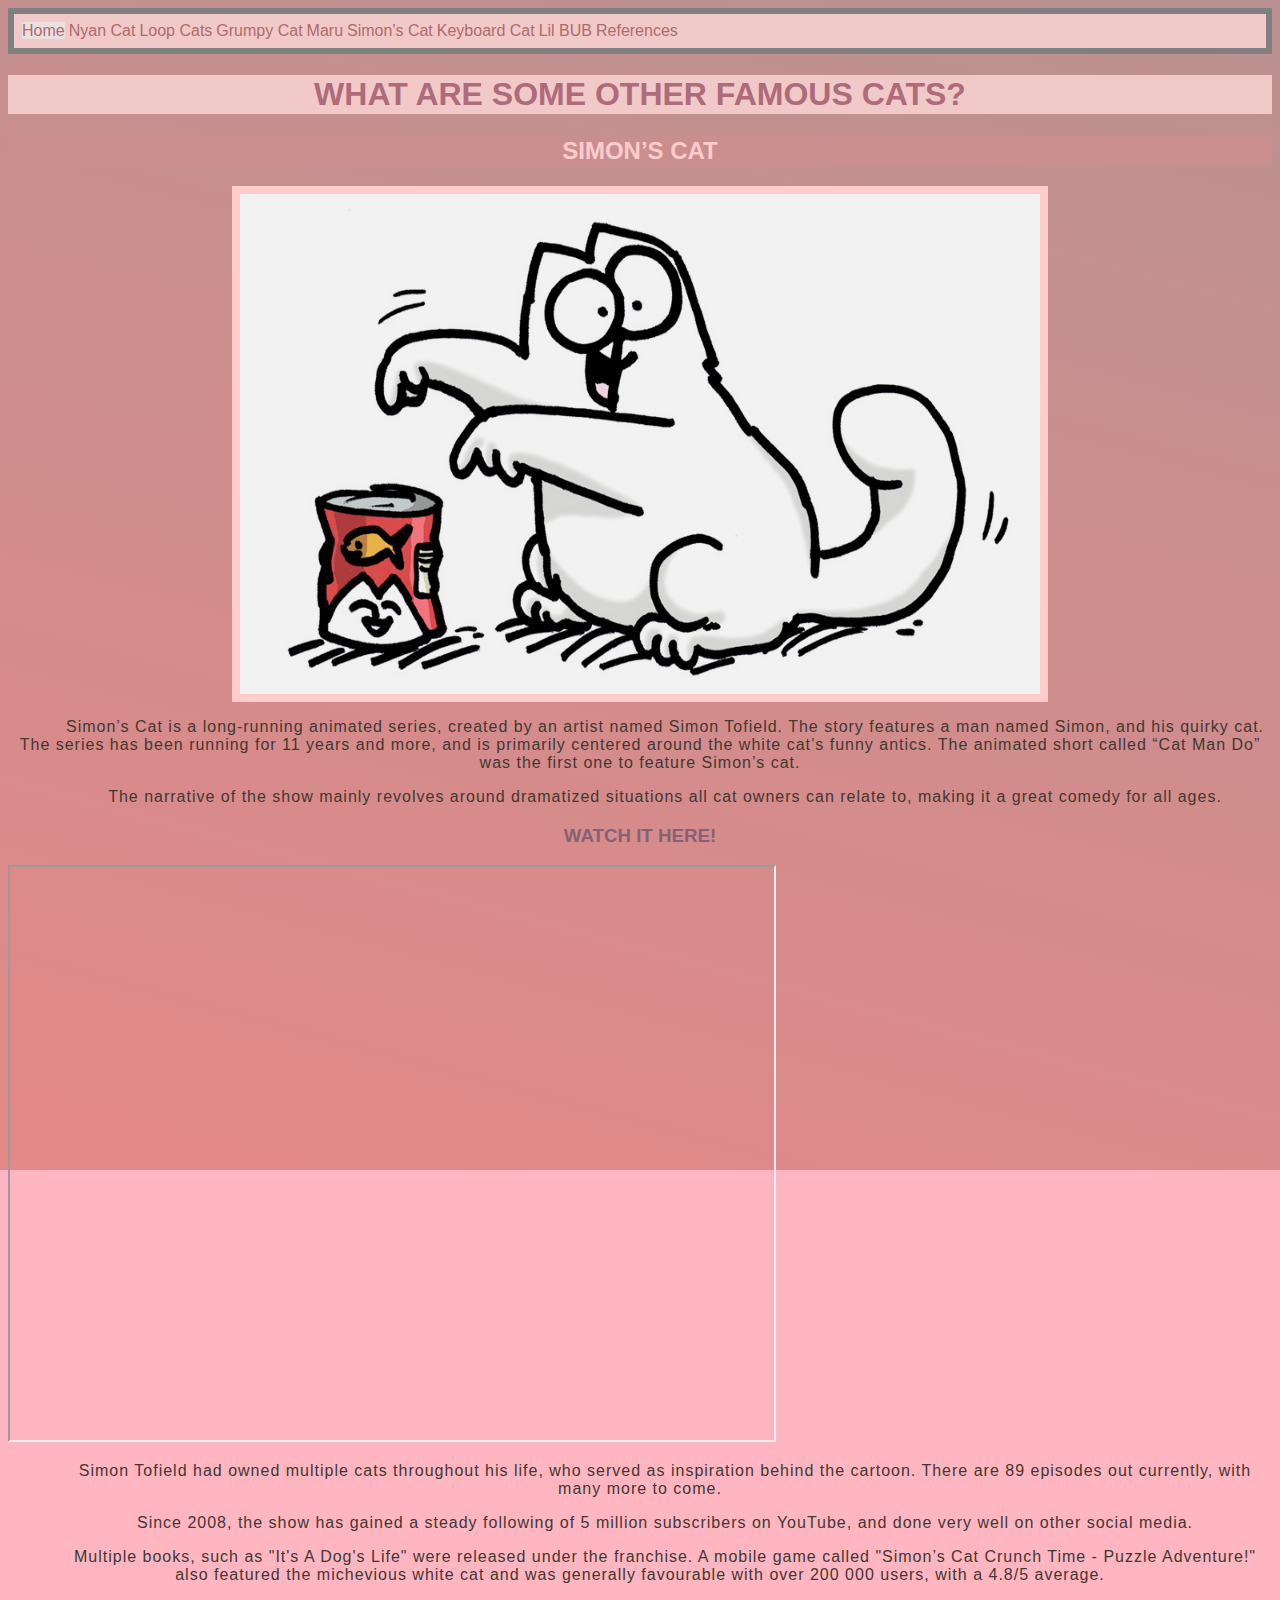
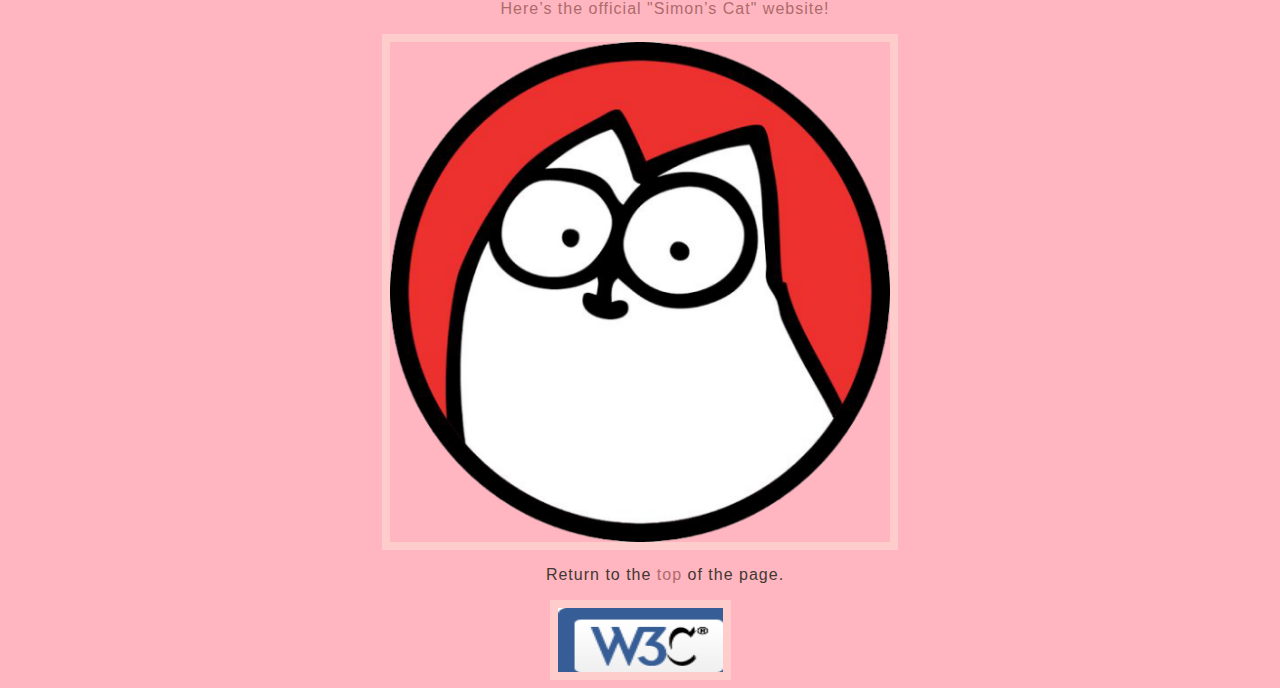
<file: simonscat.html>
<!doctype html>
<html lang="en">
<!-- Specifies the language of the webpage -->

<head>
    <meta charset="UTF-8">
    <link rel="icon" href="icon.png" type="png/image" sizes="16x16">
    <link href="styles.css" rel="stylesheet" type="text/css">
    <title>Simon's Cat: An Internet Sensation</title>
</head>

<body>
    <div class="topnav">
        <a class="active" href="index.html">Home</a>
        <a href="nyancat.html">Nyan Cat</a>
        <a href="loopcat.html">Loop Cats</a>
        <a href="grumpycat.html">Grumpy Cat</a>
        <a href="maru.html">Maru</a>
        <a href="simonscat.html">Simon's Cat</a>
        <a href="keycat.html">Keyboard Cat</a>
        <a href="lilbub.html">Lil BUB</a>
        <a href="references.html">References</a>
    </div>
    <h1>What are some other famous cats?</h1>
    <h2 id="Top">Simon’s Cat</h2>
    <img src="simcat.jpg" width="800" height="500" alt="The main character of Simon's Cat." />
    <p>Simon’s Cat is a long-running animated series, created by an artist named Simon Tofield. The story features a man named Simon, and his quirky cat. The series has been running for 11 years and more, and is primarily centered around the white cat’s funny antics. The animated short called “Cat Man Do” was the first one to feature Simon’s cat.</p>
    <p>The narrative of the show mainly revolves around dramatized situations all cat owners can relate to, making it a great comedy for all ages.</p>
    <h3>Watch it here!</h3>
    <iframe width="764" height="573" src="https://www.youtube.com/embed/w0ffwDYo00Q" allow="accelerometer; autoplay; encrypted-media; gyroscope; picture-in-picture" allowfullscreen></iframe>
    <!-- You can specify the size of the YouTube thumbnail within the respective "width" and "height" sections.-->
    <p>Simon Tofield had owned multiple cats throughout his life, who served as inspiration behind the cartoon. There are 89 episodes out currently, with many more to come.</p>
    <p> Since 2008, the show has gained a steady following of 5 million subscribers on YouTube, and done very well on other social media.</p>
    <p>Multiple books, such as "It's A Dog's Life" were released under the franchise. A mobile game called "Simon’s Cat Crunch Time - Puzzle Adventure!" also featured the michevious white cat and was generally favourable with over 200 000 users, with a 4.8/5 average.</p>
    <p><a href="https://simonscat.com">Here’s the official "Simon’s Cat" website!</a></p>
    <img src="simcat1.png" width="500" height="500" alt="The Simon's Cat YouTube channel logo." />
    <p> Return to the <a href="#Top">top</a> of the page.</p>
	<a href="http://validator.w3.org/check?uri=https://osipyanelena.github.io/home/">
    <img src="html5_with_css3_+_semantics.png" width="165" height="64" 	alt="HTML5 with CSS3 and Semantics">
    </a>
</body>

</html>
</file>
<file: styles.css>
body {
	/*Used to specify the background image of all webpages.*/
	background: lightpink url("image.png") no-repeat fixed center;
}

.active {
	/*(Background colour of "Home" button.)*/
	background-color: #ebe0e0;
}

a:link {
	/*Specifies the features of an unopen link.*/
	font-family: Arial, Helvetica, sans-serif;
	/*Specifies the available fonts to the browser.*/
	color: #ae6b6b;
	text-decoration: none;
}

a:visited {
	/*Specifies the features of an edited link.*/
	color: #ae6b6b;
}

a:hover {
	/*Specifies the features of hovering your cursor over a link, such as its changed colour and the link's letters bolding.*/
	background: #d99699;
	font-weight: bold;
}

div {
	/*Taskbar features.*/
	background-color: #f1c9c9;
	/*Background colour of the taskbar.*/
	border: 6px solid gray;
	padding: 8px;
	/*Specifies the width of the taskbar.*/
}

h1 {
	/*Gives instructions for the formatting of Heading 1.*/
	font-family: Arial, Helvetica, sans-serif;
	background-color: #f1c9c9;
	padding: 1px;
	text-align: center;
	text-transform: uppercase;
	/*Specifies the display of the heading's letters, such as making them all lowercase, or all uppercase.*/
	color: #AE6B7A;
}

h2 {
	/*Gives instructions for the formatting of Heading 2.*/
	font-family: Arial, Helvetica, sans-serif;
	background-color: #ca8e8e;
	padding: 1px;
	text-align: center;
	text-transform: uppercase;
	color: #FFCCCC;
}

h3 {
	/*Gives instructions for the formatting of Heading 3.*/
	font-family: Arial, Helvetica, sans-serif;
	text-align: center;
	text-transform: uppercase;
	color: #856175;
}

p {
	/*Gives instructions for the formatting of normal text.*/
	font-family: Arial, Helvetica, sans-serif;
	text-indent: 50px;
	text-align: center;
	letter-spacing: 1px;
	/*Shows how much space is supposed to be between the letters.*/
	color: #423832;
}

ul {
	/*Gives instructions for the formatting of unnumbered lists.*/
	font-family: Arial, Helvetica, sans-serif;
	text-indent: 50px;
	text-align: center;
	letter-spacing: 1px;
	color: #826067;
}

img {
	/*Gives instructions for the formatting of images.*/
	font-family: Arial, Helvetica, sans-serif;
	display: block;
	/*Those three lines of code...*/
	margin-left: auto;
	margin-right: auto;
	/*....center out all of the images.*/
	border: 8px solid #FFCCCC;
}
</file>
